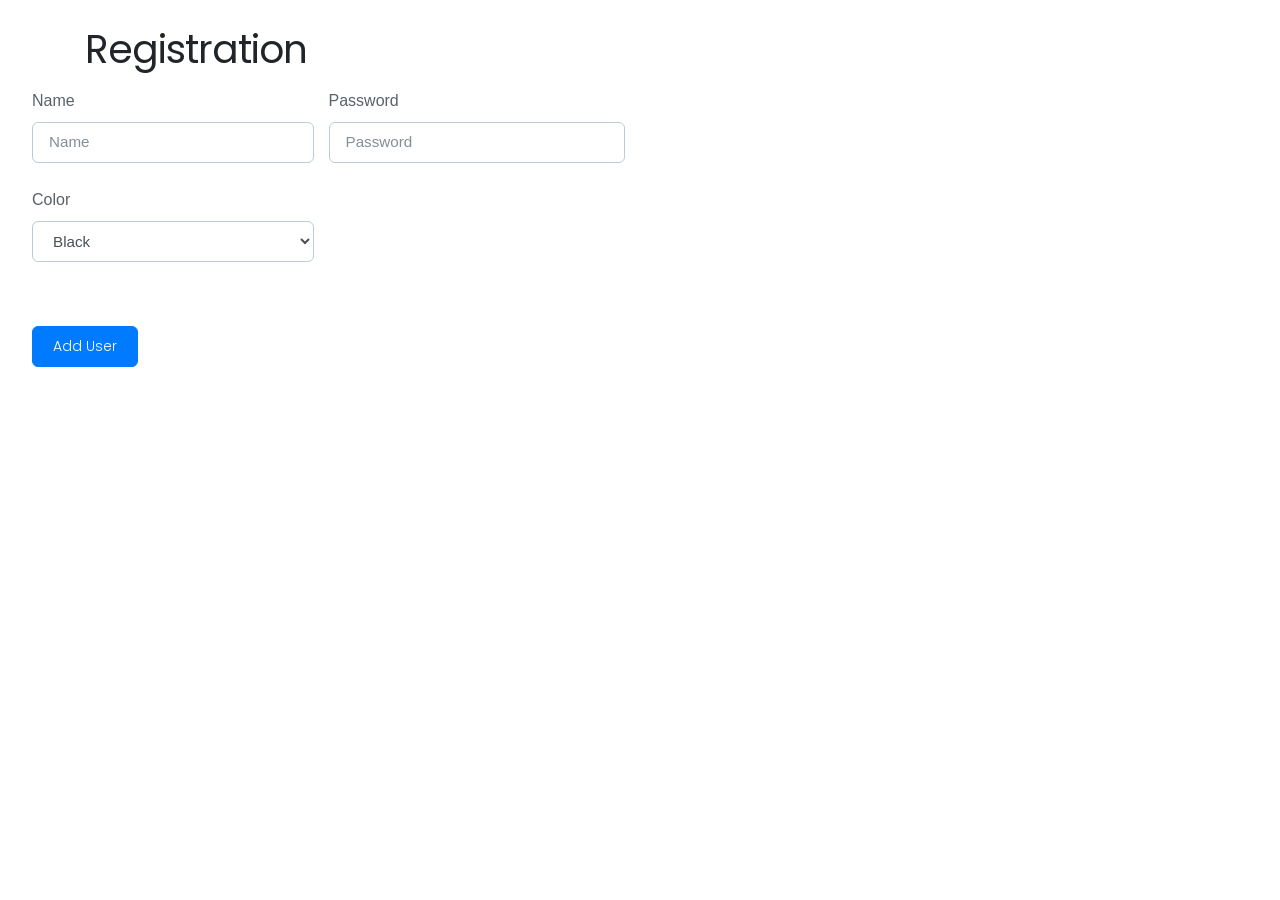
<file: src/main/resources/templates/add-user.html>
<!DOCTYPE html>
<html xmlns:th="http://www.thymeleaf.org">
<head>
    <meta charset="utf-8">
    <meta http-equiv="x-ua-compatible" content="ie=edge">
    <title>Add User</title>
    <meta name="viewport" content="width=device-width, initial-scale=1">
    <link rel="stylesheet" href="https://stackpath.bootstrapcdn.com/bootstrap/4.1.3/css/bootstrap.min.css"
          integrity="sha384-MCw98/SFnGE8fJT3GXwEOngsV7Zt27NXFoaoApmYm81iuXoPkFOJwJ8ERdknLPMO" crossorigin="anonymous">
    <link rel="stylesheet" href="https://use.fontawesome.com/releases/v5.4.1/css/all.css"
          integrity="sha384-5sAR7xN1Nv6T6+dT2mhtzEpVJvfS3NScPQTrOxhwjIuvcA67KV2R5Jz6kr4abQsz" crossorigin="anonymous">
    <link rel="stylesheet" href="../static/css/shards.min.css">
</head>
<body>
<div class="p-3 m-3">


<div class="container my-6">
    <h2 class="mb-6">Registration</h2>
</div>
<div class="row">
    <div class="col-md-6">
        <form action="#" th:action="@{/adduser}" th:object="${user}" method="post">
            <div class="row">
                <div class="form-group col-md-6">
                    <label for="name" class="col-form-label">Name</label>
                    <input type="text" th:field="*{name}" class="form-control" id="name" placeholder="Name">
                </div>
                <span th:text="${error!=null} ? ${error}"></span>
                <div class="list-group col-md-6">
                    <label for="password" class="col-form-label">Password</label>
                    <input type="text" th:field="*{password}" class="form-control" id="password" placeholder="Password">
                </div>
                <span th:text="${error!=null} ? ${error}"></span>
                <div class="form-group col-md-6">
                    <label for="color" class="col-form-label">Color</label>

                    <select id="color" class="form-control" name="color" th:field="*{color}">
                        <option value="RED">Red</option>
                        <option value="BLACK" selected>Black</option>
                        <option value="YELLOW">Yellow</option>
                        <option value="CYAN">Cyan</option>
                        <option value="MAGENTA">Magenta</option>
                        <option value="BLUE">Blue</option>
                        <option value="GREEN">Green</option>
                        <option value="ORANGE">Orange</option>
                        <option value="GRAY">Gray</option>
                    </select>

                </div>
            </div>
            <div class="row">
                <div class="col-md-6 mt-5">
                    <input type="submit" class="btn btn-primary" value="Add User">
                </div>
            </div>
        </form>
    </div>
</div>
</div>
</body>
</html>
</file>
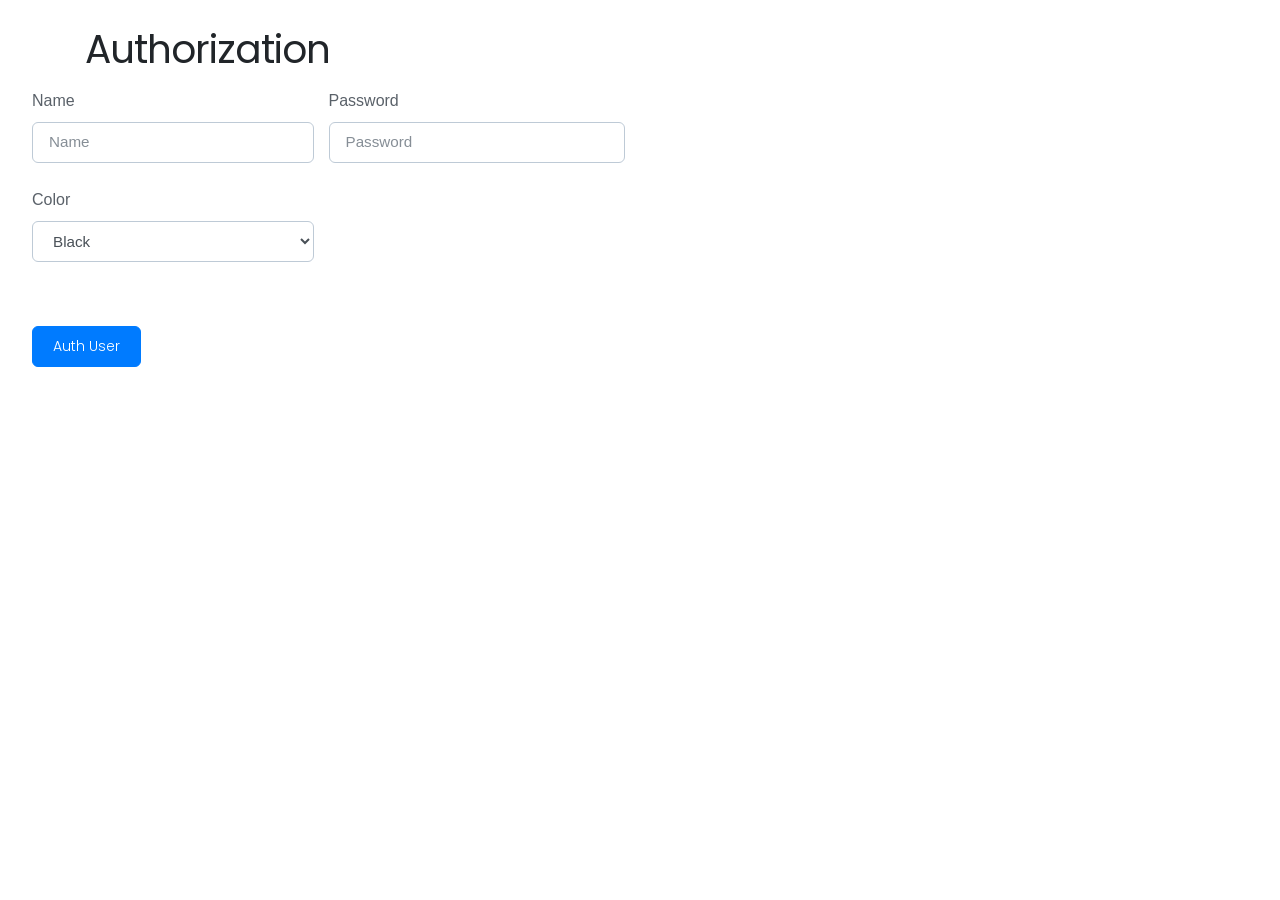
<file: src/main/resources/templates/auth-user.html>
<!DOCTYPE html>
<html xmlns:th="http://www.thymeleaf.org">
<head>
  <meta charset="utf-8">
  <meta http-equiv="x-ua-compatible" content="ie=edge">
  <title>Add User</title>
  <meta name="viewport" content="width=device-width, initial-scale=1">
  <link rel="stylesheet" href="https://stackpath.bootstrapcdn.com/bootstrap/4.1.3/css/bootstrap.min.css"
        integrity="sha384-MCw98/SFnGE8fJT3GXwEOngsV7Zt27NXFoaoApmYm81iuXoPkFOJwJ8ERdknLPMO" crossorigin="anonymous">
  <link rel="stylesheet" href="https://use.fontawesome.com/releases/v5.4.1/css/all.css"
        integrity="sha384-5sAR7xN1Nv6T6+dT2mhtzEpVJvfS3NScPQTrOxhwjIuvcA67KV2R5Jz6kr4abQsz" crossorigin="anonymous">
  <link rel="stylesheet" href="../static/css/shards.min.css">
</head>
<body>
<div class="p-3 m-3">


  <div class="container my-6">
    <h2 class="mb-6">Authorization</h2>
  </div>
  <div class="row">
    <div class="col-md-6">
      <form action="#" th:action="@{/authuser}" th:object="${user}" method="post">
        <div class="row">
          <div class="form-group col-md-6">
            <label for="name" class="col-form-label">Name</label>
            <input type="text" th:field="*{name}" class="form-control" id="name" placeholder="Name">
          </div>
          <span th:text="${error!=null} ? ${error}"></span>
          <div class="list-group col-md-6">
            <label for="password" class="col-form-label">Password</label>
            <input type="text" th:field="*{password}" class="form-control" id="password" placeholder="Password">
          </div>
          <span th:text="${error!=null} ? ${error}"></span>
          <div class="form-group col-md-6">
            <label for="color" class="col-form-label">Color</label>

            <select id="color" class="form-control" name="color" th:field="*{color}">
              <option value="RED">Red</option>
              <option value="BLACK" selected>Black</option>
              <option value="YELLOW">Yellow</option>
              <option value="CYAN">Cyan</option>
              <option value="MAGENTA">Magenta</option>
              <option value="BLUE">Blue</option>
              <option value="GREEN">Green</option>
              <option value="ORANGE">Orange</option>
              <option value="GRAY">Gray</option>
            </select>

          </div>
        </div>
        <div class="row">
          <div class="col-md-6 mt-5">
            <input type="submit" class="btn btn-primary" value="Auth User">
          </div>

        </div>
      </form>
    </div>
  </div>
</div>
</body>
</html>
</file>
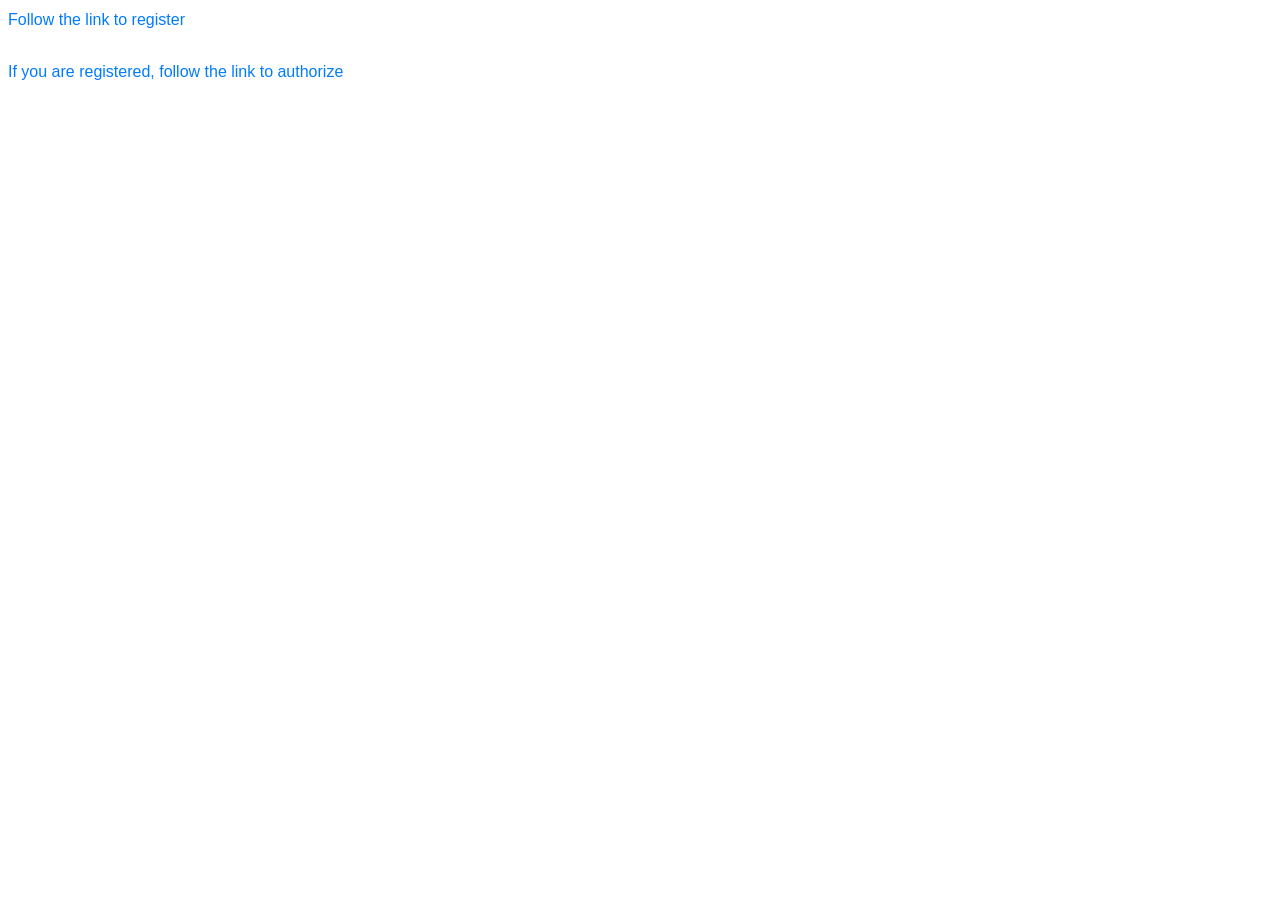
<file: src/main/resources/templates/hello.html>
<!DOCTYPE html>
<html lang="en">
<head>
    <meta charset="utf-8">
    <meta http-equiv="x-ua-compatible" content="ie=edge">
    <title>Hello</title>
    <meta name="viewport" content="width=device-width, initial-scale=1">
    <link rel="stylesheet" href="https://stackpath.bootstrapcdn.com/bootstrap/4.1.3/css/bootstrap.min.css"
          integrity="sha384-MCw98/SFnGE8fJT3GXwEOngsV7Zt27NXFoaoApmYm81iuXoPkFOJwJ8ERdknLPMO" crossorigin="anonymous">
    <link rel="stylesheet" href="https://use.fontawesome.com/releases/v5.4.1/css/all.css"
          integrity="sha384-5sAR7xN1Nv6T6+dT2mhtzEpVJvfS3NScPQTrOxhwjIuvcA67KV2R5Jz6kr4abQsz" crossorigin="anonymous">
    <link rel="stylesheet" href="../static/css/shards.min.css">
</head>
<body>
    <div class="p-1 m-1">
        <div class="row">
            <div class="col-md-5">
                <p>
                    <a href="/signup">Follow the link to register</a>
                </p>
                <p>
                    <a href="/signin">If you are registered, follow the link to authorize</a>
                </p>
            </div>
        </div>
    </div>
</body>
</html>
</file>
<file: src/main/resources/static/css/shards.min.css>
@import url(https://fonts.googleapis.com/css?family=Poppins:300,400,500,600|Roboto+Mono);
:root{
    --blue:#007bff;
    --indigo:#674eec;
    --purple:#8445f7;
    --pink:#ff4169;
    --red:#c4183c;
    --orange:#fb7906;
    --yellow:#ffb400;
    --green:#17c671;
    --teal:#1adba2;
    --cyan:#00b8d8;
    --white:#fff;
    --gray:#868e96;
    --gray-dark:#343a40;
    --primary:#007bff;
    --secondary:#5A6169;
    --success:#17c671;
    --info:#00b8d8;
    --warning:#ffb400;
    --danger:#c4183c;
    --light:#e9ecef;
    --dark:#212529;
    --breakpoint-xs:0;
    --breakpoint-sm:576px;
    --breakpoint-md:768px;
    --breakpoint-lg:992px;
    --breakpoint-xl:1200px;
    --font-family-sans-serif:-apple-system,BlinkMacSystemFont,"Segoe UI",Roboto,"Helvetica Neue",Arial,sans-serif;
    --font-family-monospace:"Roboto Mono",Menlo,Monaco,Consolas,"Liberation Mono","Courier New",monospace
}
@media (max-width:575.98px) {
    html{font-size:15px}
}
body{
    font-size:1rem;
    font-weight:300;
    color:#5a6169;
    background-color:#fff
}
a{
    color:#007bff;
    text-decoration:none
}
a:hover{
    color:#0056b3;
    text-decoration:underline
}
b,strong{
    font-weight:500}
h1,h2,h3,h4,h5,h6{
    margin-top:0;
    margin-bottom:.5rem
}
.h1,.h2,.h3,.h4,.h5,.h6 {
    display:block
}
.h1,.h2,.h3,.h4,.h5,.h6,h1,h2,h3,h4,h5,h6
{margin-bottom:.75rem;
    font-family:Poppins,-apple-system,BlinkMacSystemFont,"Segoe UI",Roboto,"Helvetica Neue",Arial,sans-serif;
    font-weight:400;
    color:#212529
}
.h1,h1{
    font-size:3.052rem;
    letter-spacing:-.0625rem;
    line-height:3rem
}
.h2,h2{
    font-size:2.441rem;
    letter-spacing:-.0625rem;
    line-height:2.25rem}
.h3,h3{
    font-size:1.953rem;
    line-height:2.25rem
}
.h4,h4{
    font-size:1.563rem;
    line-height:2rem}
.h5,h5{font-size:1.25rem;line-height:1.5rem}

.h6,h6{font-size:1rem;line-height:1.5rem}

.lead{line-height:1.875rem}

.display-1,.display-2,.display-3,.display-4{margin-bottom:.75rem}

.display-1{font-size:7.451rem;line-height:1}

.display-2{font-size:5.96rem;line-height:1}

.display-3{font-size:4.768rem;line-height:1}

.display-4{font-size:3.815rem;line-height:1}

p{margin-bottom:1.75rem}

hr{margin-top:1.125rem;
    margin-bottom:1.125rem;
    border-top:1px solid rgba(0,0,0,.1)}

.small,small{font-size:80%;font-weight:300}

.mark,mark{padding:.2em;
    background-сolor: #9fcdff}

.blockquote{margin-bottom:.75rem;font-size:1.5rem}

.blockquote-footer{font-size:1.125rem}

.img-thumbnail{padding:0;border:none;background-color:#fff;border-radius:.375rem;box-shadow:none}

.figure-img{margin-bottom:.75rem}

.figure-caption{font-size:1rem;color:#868e96}

code,kbd,pre,samp{font-family:"Roboto Mono",Menlo,Monaco,Consolas,"Liberation Mono","Courier New",monospace}

code{font-size:.75rem;padding:.1875rem .8125rem}

kbd{padding:.1875rem .8125rem;font-size:.75rem;color:#fff;background-color:#212529;border-radius:.625rem;box-shadow:none}

kbd kbd{font-weight:500}pre{margin-bottom:.75rem;font-size:.75rem;color:#212529;line-height:1.375rem}

.pre-scrollable{max-height:340px}.table{background-color:transparent}.table td,.table th{padding:.75rem}

.table .table{background-color:#fff}

.table-sm td,.table-sm th{padding:.3rem}

.table-primary,.table-primary>td,.table-primary>th{background-color:#b8daff}

.table-hover .table-primary:hover{background-color:#9fcdff}

.table-hover .table-primary:hover>td,.table-hover .table-primary:hover>th{background-color:#9fcdff}

.table-secondary,.table-secondary>td,.table-secondary>th{background-color:#d1d3d5}
.table-hover .table-secondary:hover{background-color:#c4c6c9}
.table-hover .table-secondary:hover>td,.table-hover .table-secondary:hover>th{background-color:#c4c6c9}
.table-success,.table-success>td,.table-success>th{background-color:#beefd7}
.table-hover .table-success:hover{background-color:#aaeaca}
.table-hover .table-success:hover>td,.table-hover .table-success:hover>th{background-color:#aaeaca}
.table-info,.table-info>td,.table-info>th{background-color:#b8ebf4}
.table-hover .table-info:hover{background-color:#a2e5f1}
.table-hover .table-info:hover>td,.table-hover .table-info:hover>th{background-color:#a2e5f1}
.table-warning,.table-warning>td,.table-warning>th{background-color:#ffeab8}
.table-hover .table-warning:hover{background-color:#ffe29f}
.table-hover .table-warning:hover>td,.table-hover .table-warning:hover>th{background-color:#ffe29f}
.table-danger,.table-danger>td,.table-danger>th{background-color:#eebec8}
.table-hover .table-danger:hover{background-color:#e9aab7}
.table-hover .table-danger:hover>td,.table-hover .table-danger:hover>th{background-color:#e9aab7}
.table-light,.table-light>td,.table-light>th{background-color:#f9fafb}
.table-hover .table-light:hover{background-color:#eaedf1}
.table-hover .table-light:hover>td,.table-hover .table-light:hover>th{background-color:#eaedf1}
.table-dark,.table-dark>td,.table-dark>th{background-color:#c1c2c3}
.table-hover .table-dark:hover{background-color:#b4b5b6}
.table-hover .table-dark:hover>td,.table-hover .table-dark:hover>th{background-color:#b4b5b6}.table-active,.table-active>td,.table-active>th{background-color:rgba(0,0,0,.075)}.table-hover .table-active:hover{background-color:rgba(0,0,0,.075)}.table-hover .table-active:hover>td,.table-hover .table-active:hover>th{background-color:rgba(0,0,0,.075)}.table .thead-dark th{color:#fff;background-color:#212529;border-color:#32383e}.table .thead-light th{color:#495057;background-color:#e9ecef;border-color:#dee2e6}.table-dark{color:#fff;background-color:#212529}.table-dark td,.table-dark th,.table-dark thead th{border-color:#32383e}.table-dark.table-striped tbody tr:nth-of-type(odd){background-color:rgba(255,255,255,.05)}.table-dark.table-hover tbody tr:hover{background-color:rgba(255,255,255,.075)}.form-control{height:auto;padding:.5rem 1rem;font-size:.95rem;line-height:1.5;color:#495057;background-color:#fff;border:1px solid #becad6;font-weight:300;will-change:border-color,box-shadow;border-radius:.375rem;box-shadow:none;transition:box-shadow 250ms cubic-bezier(.27,.01,.38,1.06),border 250ms cubic-bezier(.27,.01,.38,1.06)}.form-control:hover{border-color:#8fa4b8}.form-control:focus{color:#495057;background-color:#fff;border-color:#007bff;box-shadow:0 .313rem .719rem rgba(0,123,255,.1),0 .156rem .125rem rgba(0,0,0,.06)}.form-control:focus:hover{border-color:#007bff}.form-control::-webkit-input-placeholder{color:#868e96}.form-control:-ms-input-placeholder{color:#868e96}.form-control::-ms-input-placeholder{color:#868e96}.form-control::placeholder{color:#868e96}.form-control:disabled,.form-control[readonly]{background-color:#f5f6f7}.form-control:disabled:hover,.form-control[readonly]:hover{border-color:#becad6;cursor:not-allowed}.form-control[readonly]:not(:disabled):focus{box-shadow:none;border-color:#becad6}select.form-control:not([size]):not([multiple]){height:calc(2.425rem + 2px)}select.form-control:focus::-ms-value{color:#495057;background-color:#fff}select.form-control:hover{cursor:pointer}form label:hover{cursor:pointer}.col-form-label{padding-top:calc(.5rem + 1px);padding-bottom:calc(.5rem + 1px);line-height:1.5}.col-form-label-lg{padding-top:calc(.75rem + 1px);padding-bottom:calc(.75rem + 1px);font-size:1.25rem;line-height:1.5}.col-form-label-sm{padding-top:calc(.35rem + 1px);padding-bottom:calc(.35rem + 1px);font-size:.875rem;line-height:1.5}.form-control-plaintext{padding-top:.5rem;padding-bottom:.5rem;line-height:1.5;font-weight:300}.form-control-sm,.input-group-sm>.form-control,.input-group-sm>.input-group-append>.btn,.input-group-sm>.input-group-append>.input-group-text,.input-group-sm>.input-group-middle>.input-group-text,.input-group-sm>.input-group-prepend>.btn,.input-group-sm>.input-group-prepend>.input-group-text{padding:.35rem .75rem;font-size:.875rem;line-height:1.5;border-radius:.35rem}.input-group-sm>.input-group-append>select.btn:not([size]):not([multiple]),.input-group-sm>.input-group-append>select.input-group-text:not([size]):not([multiple]),.input-group-sm>.input-group-middle>select.input-group-text:not([size]):not([multiple]),.input-group-sm>.input-group-prepend>select.btn:not([size]):not([multiple]),.input-group-sm>.input-group-prepend>select.input-group-text:not([size]):not([multiple]),.input-group-sm>select.form-control:not([size]):not([multiple]),select.form-control-sm:not([size]):not([multiple]){height:calc(2.0125rem + 2px)}.form-control-lg,.input-group-lg>.form-control,.input-group-lg>.input-group-append>.btn,.input-group-lg>.input-group-append>.input-group-text,.input-group-lg>.input-group-middle>.input-group-text,.input-group-lg>.input-group-prepend>.btn,.input-group-lg>.input-group-prepend>.input-group-text{padding:.75rem 1rem;font-size:1.25rem;line-height:1.5;border-radius:.5rem}.input-group-lg>.input-group-append>select.btn:not([size]):not([multiple]),.input-group-lg>.input-group-append>select.input-group-text:not([size]):not([multiple]),.input-group-lg>.input-group-middle>select.input-group-text:not([size]):not([multiple]),.input-group-lg>.input-group-prepend>select.btn:not([size]):not([multiple]),.input-group-lg>.input-group-prepend>select.input-group-text:not([size]):not([multiple]),.input-group-lg>select.form-control:not([size]):not([multiple]),select.form-control-lg:not([size]):not([multiple]){height:calc(3.375rem + 2px)}.form-group{margin-bottom:1rem}.form-text{margin-top:.25rem}.form-check{padding-left:1.25rem}.form-check-input{margin-top:.313rem;margin-left:-1.25rem}.form-check-input:disabled~.form-check-label{color:#868e96}.form-check-inline{margin-right:.75rem}.form-check-inline .form-check-input{margin-right:.3125rem}.valid-feedback{margin-top:.25rem;font-size:80%;color:#17c671}.valid-tooltip{background-color:rgba(23,198,113,.8)}.custom-select.is-valid,.form-control.is-valid,.was-validated .custom-select:valid,.was-validated .form-control:valid{border-color:#17c671;box-shadow:0 5px 11.5px rgba(23,198,113,.1)}.custom-select.is-valid:focus,.form-control.is-valid:focus,.was-validated .custom-select:valid:focus,.was-validated .form-control:valid:focus{box-shadow:0 5px 11.5px rgba(23,198,113,.1),0 1px 1px .1rem rgba(23,198,113,.2)}.custom-select.is-valid:hover,.form-control.is-valid:hover,.was-validated .custom-select:valid:hover,.was-validated .form-control:valid:hover{border-color:#17c671}.form-check-input.is-valid~.form-check-label,.was-validated .form-check-input:valid~.form-check-label{color:#17c671}.custom-control-input.is-valid~.custom-control-label,.was-validated .custom-control-input:valid~.custom-control-label{color:#17c671}.custom-control-input.is-valid~.custom-control-label::before,.was-validated .custom-control-input:valid~.custom-control-label::before{background-color:#57eca4;border-color:#2ae68b}.custom-control-input.is-valid:checked~.custom-control-label::before,.was-validated .custom-control-input:valid:checked~.custom-control-label::before{background-color:#2ae68b}.custom-control-input.is-valid:focus~.custom-control-label::before,.was-validated .custom-control-input:valid:focus~.custom-control-label::before{box-shadow:0 .313rem .719rem rgba(23,198,113,.1),0 .156rem .125rem rgba(0,0,0,.06)}.custom-file-input.is-valid~.custom-file-label,.was-validated .custom-file-input:valid~.custom-file-label{color:#17c671;border-color:#17c671}.custom-file-input.is-valid~.custom-file-label::after,.was-validated .custom-file-input:valid~.custom-file-label::after{background-color:#b3f6d5;border-color:#2ae68b;color:#17c671}.custom-file-input:focus.is-valid~.custom-file-label,.was-validated .custom-file-input:focus:valid~.custom-file-label{border-color:#17c671;box-shadow:0 5px 11.5px rgba(23,198,113,.1),0 1px 1px .1rem rgba(23,198,113,.2)}.custom-file-input:hover.is-valid~.custom-file-label,.was-validated .custom-file-input:hover:valid~.custom-file-label{border-color:#17c671}.custom-toggle .custom-control-input:not(:checked).is-valid~.custom-control-label::before,.was-validated .custom-toggle .custom-control-input:not(:checked):valid~.custom-control-label::before{background-color:#fff}.custom-toggle .custom-control-input.is-valid~.custom-control-label::before,.was-validated .custom-toggle .custom-control-input:valid~.custom-control-label::before{background-color:#17c671}.custom-toggle .custom-control-input.is-invalid~.custom-control-label::after,.was-validated .custom-toggle .custom-control-input:invalid~.custom-control-label::after{background-color:#eb8c95}.custom-toggle .custom-control-input.is-invalid:focus~.custom-control-label::before,.was-validated .custom-toggle .custom-control-input:invalid:focus~.custom-control-label::before{box-shadow:0 .313rem .719rem rgba(23,198,113,.1),0 .156rem .125rem rgba(0,0,0,.06)}.invalid-feedback{margin-top:.25rem;font-size:80%;color:#c4183c}.invalid-tooltip{background-color:rgba(196,24,60,.8)}.custom-select.is-invalid,.form-control.is-invalid,.was-validated .custom-select:invalid,.was-validated .form-control:invalid{border-color:#c4183c;box-shadow:0 5px 11.5px rgba(196,24,60,.1)}.custom-select.is-invalid:focus,.form-control.is-invalid:focus,.was-validated .custom-select:invalid:focus,.was-validated .form-control:invalid:focus{box-shadow:0 5px 11.5px rgba(196,24,60,.1),0 1px 1px .1rem rgba(196,24,60,.2)}.custom-select.is-invalid:hover,.form-control.is-invalid:hover,.was-validated .custom-select:invalid:hover,.was-validated .form-control:invalid:hover{border-color:#c4183c}.form-check-input.is-invalid~.form-check-label,.was-validated .form-check-input:invalid~.form-check-label{color:#c4183c}.custom-control-input.is-invalid~.custom-control-label,.was-validated .custom-control-input:invalid~.custom-control-label{color:#c4183c}.custom-control-input.is-invalid~.custom-control-label::before,.was-validated .custom-control-input:invalid~.custom-control-label::before{background-color:#ea5876;border-color:#e52a51}.custom-control-input.is-invalid:checked~.custom-control-label::before,.was-validated .custom-control-input:invalid:checked~.custom-control-label::before{background-color:#e52a51}.custom-control-input.is-invalid:focus~.custom-control-label::before,.was-validated .custom-control-input:invalid:focus~.custom-control-label::before{box-shadow:0 .313rem .719rem rgba(196,24,60,.1),0 .156rem .125rem rgba(0,0,0,.06)}.custom-file-input.is-invalid~.custom-file-label,.was-validated .custom-file-input:invalid~.custom-file-label{color:#c4183c;border-color:#c4183c}.custom-file-input.is-invalid~.custom-file-label::after,.was-validated .custom-file-input:invalid~.custom-file-label::after{background-color:#f6b2c0;border-color:#e52a51;color:#c4183c}.custom-file-input:focus.is-invalid~.custom-file-label,.was-validated .custom-file-input:focus:invalid~.custom-file-label{border-color:#c4183c;box-shadow:0 5px 11.5px rgba(196,24,60,.1),0 1px 1px .1rem rgba(196,24,60,.2)}.custom-file-input:hover.is-invalid~.custom-file-label,.was-validated .custom-file-input:hover:invalid~.custom-file-label{border-color:#c4183c}.custom-toggle .custom-control-input:not(:checked).is-invalid~.custom-control-label::before,.was-validated .custom-toggle .custom-control-input:not(:checked):invalid~.custom-control-label::before{background-color:#fff}.custom-toggle .custom-control-input.is-valid~.custom-control-label::before,.was-validated .custom-toggle .custom-control-input:valid~.custom-control-label::before{background-color:#17c671}.custom-toggle .custom-control-input.is-invalid~.custom-control-label::after,.was-validated .custom-toggle .custom-control-input:invalid~.custom-control-label::after{background-color:#eb8c95}.custom-toggle .custom-control-input.is-invalid:focus~.custom-control-label::before,.was-validated .custom-toggle .custom-control-input:invalid:focus~.custom-control-label::before{box-shadow:0 .313rem .719rem rgba(196,24,60,.1),0 .156rem .125rem rgba(0,0,0,.06)}@media (min-width:576px){.form-inline .form-check-input{margin-right:.313rem}}.btn{font-weight:300;font-family:Poppins,-apple-system,BlinkMacSystemFont,"Segoe UI",Roboto,"Helvetica Neue",Arial,sans-serif;border:1px solid transparent;padding:.75rem 1.25rem;font-size:.875rem;line-height:1.125;border-radius:.375rem;transition:all 250ms cubic-bezier(.27,.01,.38,1.06)}.btn.hover,.btn:hover{cursor:pointer}.btn.focus,.btn:focus{box-shadow:none}.btn:not([disabled]):not(.disabled).active,.btn:not([disabled]):not(.disabled):active{background-image:none;box-shadow:none}.btn.btn-squared{border-radius:0}.btn.btn-pill{border-radius:50px}.btn-primary{color:#fff;border-color:#007bff;background-color:#007bff;box-shadow:none}.btn-primary:hover{color:#fff;background-color:#006fe6;border-color:#006fe6;box-shadow:0 5px 15px rgba(0,0,0,.05),0 4px 10px rgba(0,123,255,.25)}.btn-primary.focus,.btn-primary:focus{box-shadow:0 0 0 3px rgba(0,123,255,.15),0 3px 15px rgba(0,123,255,.2),0 2px 5px rgba(0,0,0,.1)}.btn-primary.disabled,.btn-primary:disabled{background-color:#007bff;border-color:#007bff;box-shadow:none;cursor:not-allowed}.btn-primary:not(:disabled):not(.disabled).active,.btn-primary:not(:disabled):not(.disabled):active,.show>.btn-primary.dropdown-toggle{color:#fff;background-color:#006fe6;border-color:#0062cc;background-image:none;box-shadow:inset 0 3px 5px rgba(0,0,0,.125)!important}.btn-secondary{color:#fff;border-color:#5a6169;background-color:#5a6169;box-shadow:none}.btn-secondary:hover{color:#fff;background-color:#4e545b;border-color:#4e545b;box-shadow:0 5px 15px rgba(0,0,0,.05),0 4px 10px rgba(90,97,105,.25)}.btn-secondary.focus,.btn-secondary:focus{box-shadow:0 0 0 3px rgba(90,97,105,.15),0 3px 15px rgba(90,97,105,.2),0 2px 5px rgba(0,0,0,.1)}.btn-secondary.disabled,.btn-secondary:disabled{background-color:#5a6169;border-color:#5a6169;box-shadow:none;cursor:not-allowed}.btn-secondary:not(:disabled):not(.disabled).active,.btn-secondary:not(:disabled):not(.disabled):active,.show>.btn-secondary.dropdown-toggle{color:#fff;background-color:#4e545b;border-color:#42484e;background-image:none;box-shadow:inset 0 3px 5px rgba(0,0,0,.125)!important}.btn-success{color:#fff;border-color:#17c671;background-color:#17c671;box-shadow:none}.btn-success:hover{color:#fff;background-color:#14af64;border-color:#14af64;box-shadow:0 5px 15px rgba(0,0,0,.05),0 4px 10px rgba(23,198,113,.25)}.btn-success.focus,.btn-success:focus{box-shadow:0 0 0 3px rgba(23,198,113,.15),0 3px 15px rgba(23,198,113,.2),0 2px 5px rgba(0,0,0,.1)}.btn-success.disabled,.btn-success:disabled{background-color:#17c671;border-color:#17c671;box-shadow:none;cursor:not-allowed}.btn-success:not(:disabled):not(.disabled).active,.btn-success:not(:disabled):not(.disabled):active,.show>.btn-success.dropdown-toggle{color:#fff;background-color:#14af64;border-color:#129857;background-image:none;box-shadow:inset 0 3px 5px rgba(0,0,0,.125)!important}.btn-info{color:#fff;border-color:#00b8d8;background-color:#00b8d8;box-shadow:none}.btn-info:hover{color:#fff;background-color:#00a2bf;border-color:#00a2bf;box-shadow:0 5px 15px rgba(0,0,0,.05),0 4px 10px rgba(0,184,216,.25)}.btn-info.focus,.btn-info:focus{box-shadow:0 0 0 3px rgba(0,184,216,.15),0 3px 15px rgba(0,184,216,.2),0 2px 5px rgba(0,0,0,.1)}.btn-info.disabled,.btn-info:disabled{background-color:#00b8d8;border-color:#00b8d8;box-shadow:none;cursor:not-allowed}.btn-info:not(:disabled):not(.disabled).active,.btn-info:not(:disabled):not(.disabled):active,.show>.btn-info.dropdown-toggle{color:#fff;background-color:#00a2bf;border-color:#008da5;background-image:none;box-shadow:inset 0 3px 5px rgba(0,0,0,.125)!important}.btn-warning{color:#212529;border-color:#ffb400;background-color:#ffb400;box-shadow:none}.btn-warning:hover{color:#212529;background-color:#e6a200;border-color:#e6a200;box-shadow:0 5px 15px rgba(0,0,0,.05),0 4px 10px rgba(255,180,0,.25)}.btn-warning.focus,.btn-warning:focus{box-shadow:0 0 0 3px rgba(255,180,0,.15),0 3px 15px rgba(255,180,0,.2),0 2px 5px rgba(0,0,0,.1)}.btn-warning.disabled,.btn-warning:disabled{background-color:#ffb400;border-color:#ffb400;box-shadow:none;cursor:not-allowed}.btn-warning:not(:disabled):not(.disabled).active,.btn-warning:not(:disabled):not(.disabled):active,.show>.btn-warning.dropdown-toggle{color:#212529;background-color:#e6a200;border-color:#cc9000;background-image:none;box-shadow:inset 0 3px 5px rgba(0,0,0,.125)!important}.btn-danger{color:#fff;border-color:#c4183c;background-color:#c4183c;box-shadow:none}.btn-danger:hover{color:#fff;background-color:#ad1535;border-color:#ad1535;box-shadow:0 5px 15px rgba(0,0,0,.05),0 4px 10px rgba(196,24,60,.25)}.btn-danger.focus,.btn-danger:focus{box-shadow:0 0 0 3px rgba(196,24,60,.15),0 3px 15px rgba(196,24,60,.2),0 2px 5px rgba(0,0,0,.1)}.btn-danger.disabled,.btn-danger:disabled{background-color:#c4183c;border-color:#c4183c;box-shadow:none;cursor:not-allowed}.btn-danger:not(:disabled):not(.disabled).active,.btn-danger:not(:disabled):not(.disabled):active,.show>.btn-danger.dropdown-toggle{color:#fff;background-color:#ad1535;border-color:#97122e;background-image:none;box-shadow:inset 0 3px 5px rgba(0,0,0,.125)!important}.btn-light{color:#212529;border-color:#e9ecef;background-color:#e9ecef;box-shadow:none}.btn-light:hover{color:#212529;background-color:#dadfe4;border-color:#dadfe4;box-shadow:0 5px 15px rgba(0,0,0,.05),0 4px 10px rgba(233,236,239,.25)}.btn-light.focus,.btn-light:focus{box-shadow:0 0 0 3px rgba(233,236,239,.15),0 3px 15px rgba(233,236,239,.2),0 2px 5px rgba(0,0,0,.1)}.btn-light.disabled,.btn-light:disabled{background-color:#e9ecef;border-color:#e9ecef;box-shadow:none;cursor:not-allowed}.btn-light:not(:disabled):not(.disabled).active,.btn-light:not(:disabled):not(.disabled):active,.show>.btn-light.dropdown-toggle{color:#212529;background-color:#dadfe4;border-color:#cbd3da;background-image:none;box-shadow:inset 0 3px 5px rgba(0,0,0,.125)!important}.btn-dark{color:#fff;border-color:#212529;background-color:#212529;box-shadow:none}.btn-dark:hover{color:#fff;background-color:#16181b;border-color:#16181b;box-shadow:0 5px 15px rgba(0,0,0,.05),0 4px 10px rgba(33,37,41,.25)}.btn-dark.focus,.btn-dark:focus{box-shadow:0 0 0 3px rgba(33,37,41,.15),0 3px 15px rgba(33,37,41,.2),0 2px 5px rgba(0,0,0,.1)}.btn-dark.disabled,.btn-dark:disabled{background-color:#212529;border-color:#212529;box-shadow:none;cursor:not-allowed}.btn-dark:not(:disabled):not(.disabled).active,.btn-dark:not(:disabled):not(.disabled):active,.show>.btn-dark.dropdown-toggle{color:#fff;background-color:#16181b;border-color:#0a0c0d;background-image:none;box-shadow:inset 0 3px 5px rgba(0,0,0,.125)!important}.btn-white{color:#212529;border-color:#fff;background-color:#fff;box-shadow:none}.btn-white:hover{color:#212529;background-color:#f2f2f2;border-color:#f2f2f2;box-shadow:0 5px 15px rgba(0,0,0,.05),0 4px 10px rgba(255,255,255,.25)}.btn-white.focus,.btn-white:focus{box-shadow:0 0 0 3px rgba(255,255,255,.15),0 3px 15px rgba(255,255,255,.2),0 2px 5px rgba(0,0,0,.1)}.btn-white.disabled,.btn-white:disabled{background-color:#fff;border-color:#fff;box-shadow:none;cursor:not-allowed}.btn-white:not(:disabled):not(.disabled).active,.btn-white:not(:disabled):not(.disabled):active,.show>.btn-white.dropdown-toggle{color:#212529;background-color:#f2f2f2;border-color:#e6e6e6;background-image:none;box-shadow:inset 0 3px 5px rgba(0,0,0,.125)!important}.btn-black{color:#fff;border-color:#000;background-color:#000;box-shadow:none}.btn-black:hover{color:#fff;background-color:#000;border-color:#000;box-shadow:0 5px 15px rgba(0,0,0,.05),0 4px 10px rgba(0,0,0,.25)}.btn-black.focus,.btn-black:focus{box-shadow:0 0 0 3px rgba(0,0,0,.15),0 3px 15px rgba(0,0,0,.2),0 2px 5px rgba(0,0,0,.1)}.btn-black.disabled,.btn-black:disabled{background-color:#000;border-color:#000;box-shadow:none;cursor:not-allowed}.btn-black:not(:disabled):not(.disabled).active,.btn-black:not(:disabled):not(.disabled):active,.show>.btn-black.dropdown-toggle{color:#fff;background-color:#000;border-color:#000;background-image:none;box-shadow:inset 0 3px 5px rgba(0,0,0,.125)!important}.btn-outline-primary{background-color:transparent;background-image:none;border-color:#007bff;color:#007bff}.btn-outline-primary:hover{color:#fff;background-color:#007bff;border-color:#007bff;box-shadow:0 5px 15px rgba(0,0,0,.05),0 4px 10px rgba(0,123,255,.25)}.btn-outline-primary.focus,.btn-outline-primary:focus{box-shadow:0 0 0 3px rgba(0,123,255,.15),0 3px 15px rgba(0,123,255,.2),0 2px 5px rgba(0,0,0,.1)!important}.btn-outline-primary.disabled,.btn-outline-primary:disabled{color:#007bff;background-color:transparent;box-shadow:none}.btn-outline-primary:not(:disabled):not(.disabled).active,.btn-outline-primary:not(:disabled):not(.disabled):active,.show>.btn-outline-primary.dropdown-toggle{color:#fff;background-color:#007bff;border-color:#007bff}.btn-outline-primary:not(:disabled):not(.disabled).active:focus,.btn-outline-primary:not(:disabled):not(.disabled):active:focus,.show>.btn-outline-primary.dropdown-toggle:focus{box-shadow:inset 0 3px 5px rgba(0,0,0,.125)!important}.btn-outline-secondary{background-color:transparent;background-image:none;border-color:#5a6169;color:#5a6169}.btn-outline-secondary:hover{color:#fff;background-color:#5a6169;border-color:#5a6169;box-shadow:0 5px 15px rgba(0,0,0,.05),0 4px 10px rgba(90,97,105,.25)}.btn-outline-secondary.focus,.btn-outline-secondary:focus{box-shadow:0 0 0 3px rgba(90,97,105,.15),0 3px 15px rgba(90,97,105,.2),0 2px 5px rgba(0,0,0,.1)!important}.btn-outline-secondary.disabled,.btn-outline-secondary:disabled{color:#5a6169;background-color:transparent;box-shadow:none}.btn-outline-secondary:not(:disabled):not(.disabled).active,.btn-outline-secondary:not(:disabled):not(.disabled):active,.show>.btn-outline-secondary.dropdown-toggle{color:#fff;background-color:#5a6169;border-color:#5a6169}.btn-outline-secondary:not(:disabled):not(.disabled).active:focus,.btn-outline-secondary:not(:disabled):not(.disabled):active:focus,.show>.btn-outline-secondary.dropdown-toggle:focus{box-shadow:inset 0 3px 5px rgba(0,0,0,.125)!important}.btn-outline-success{background-color:transparent;background-image:none;border-color:#17c671;color:#17c671}.btn-outline-success:hover{color:#fff;background-color:#17c671;border-color:#17c671;box-shadow:0 5px 15px rgba(0,0,0,.05),0 4px 10px rgba(23,198,113,.25)}.btn-outline-success.focus,.btn-outline-success:focus{box-shadow:0 0 0 3px rgba(23,198,113,.15),0 3px 15px rgba(23,198,113,.2),0 2px 5px rgba(0,0,0,.1)!important}.btn-outline-success.disabled,.btn-outline-success:disabled{color:#17c671;background-color:transparent;box-shadow:none}.btn-outline-success:not(:disabled):not(.disabled).active,.btn-outline-success:not(:disabled):not(.disabled):active,.show>.btn-outline-success.dropdown-toggle{color:#fff;background-color:#17c671;border-color:#17c671}.btn-outline-success:not(:disabled):not(.disabled).active:focus,.btn-outline-success:not(:disabled):not(.disabled):active:focus,.show>.btn-outline-success.dropdown-toggle:focus{box-shadow:inset 0 3px 5px rgba(0,0,0,.125)!important}.btn-outline-info{background-color:transparent;background-image:none;border-color:#00b8d8;color:#00b8d8}.btn-outline-info:hover{color:#fff;background-color:#00b8d8;border-color:#00b8d8;box-shadow:0 5px 15px rgba(0,0,0,.05),0 4px 10px rgba(0,184,216,.25)}.btn-outline-info.focus,.btn-outline-info:focus{box-shadow:0 0 0 3px rgba(0,184,216,.15),0 3px 15px rgba(0,184,216,.2),0 2px 5px rgba(0,0,0,.1)!important}.btn-outline-info.disabled,.btn-outline-info:disabled{color:#00b8d8;background-color:transparent;box-shadow:none}.btn-outline-info:not(:disabled):not(.disabled).active,.btn-outline-info:not(:disabled):not(.disabled):active,.show>.btn-outline-info.dropdown-toggle{color:#fff;background-color:#00b8d8;border-color:#00b8d8}.btn-outline-info:not(:disabled):not(.disabled).active:focus,.btn-outline-info:not(:disabled):not(.disabled):active:focus,.show>.btn-outline-info.dropdown-toggle:focus{box-shadow:inset 0 3px 5px rgba(0,0,0,.125)!important}.btn-outline-warning{background-color:transparent;background-image:none;border-color:#ffb400;color:#ffb400}.btn-outline-warning:hover{color:#212529;background-color:#ffb400;border-color:#ffb400;box-shadow:0 5px 15px rgba(0,0,0,.05),0 4px 10px rgba(255,180,0,.25)}.btn-outline-warning.focus,.btn-outline-warning:focus{box-shadow:0 0 0 3px rgba(255,180,0,.15),0 3px 15px rgba(255,180,0,.2),0 2px 5px rgba(0,0,0,.1)!important}.btn-outline-warning.disabled,.btn-outline-warning:disabled{color:#ffb400;background-color:transparent;box-shadow:none}.btn-outline-warning:not(:disabled):not(.disabled).active,.btn-outline-warning:not(:disabled):not(.disabled):active,.show>.btn-outline-warning.dropdown-toggle{color:#212529;background-color:#ffb400;border-color:#ffb400}.btn-outline-warning:not(:disabled):not(.disabled).active:focus,.btn-outline-warning:not(:disabled):not(.disabled):active:focus,.show>.btn-outline-warning.dropdown-toggle:focus{box-shadow:inset 0 3px 5px rgba(0,0,0,.125)!important}.btn-outline-danger{background-color:transparent;background-image:none;border-color:#c4183c;color:#c4183c}.btn-outline-danger:hover{color:#fff;background-color:#c4183c;border-color:#c4183c;box-shadow:0 5px 15px rgba(0,0,0,.05),0 4px 10px rgba(196,24,60,.25)}.btn-outline-danger.focus,.btn-outline-danger:focus{box-shadow:0 0 0 3px rgba(196,24,60,.15),0 3px 15px rgba(196,24,60,.2),0 2px 5px rgba(0,0,0,.1)!important}.btn-outline-danger.disabled,.btn-outline-danger:disabled{color:#c4183c;background-color:transparent;box-shadow:none}.btn-outline-danger:not(:disabled):not(.disabled).active,.btn-outline-danger:not(:disabled):not(.disabled):active,.show>.btn-outline-danger.dropdown-toggle{color:#fff;background-color:#c4183c;border-color:#c4183c}.btn-outline-danger:not(:disabled):not(.disabled).active:focus,.btn-outline-danger:not(:disabled):not(.disabled):active:focus,.show>.btn-outline-danger.dropdown-toggle:focus{box-shadow:inset 0 3px 5px rgba(0,0,0,.125)!important}.btn-outline-light{background-color:transparent;background-image:none;border-color:#e9ecef;color:#212529}.btn-outline-light:hover{color:#212529;background-color:#e9ecef;border-color:#e9ecef;box-shadow:0 5px 15px rgba(0,0,0,.05),0 4px 10px rgba(233,236,239,.25)}.btn-outline-light.focus,.btn-outline-light:focus{box-shadow:0 0 0 3px rgba(233,236,239,.15),0 3px 15px rgba(233,236,239,.2),0 2px 5px rgba(0,0,0,.1)!important}.btn-outline-light.disabled,.btn-outline-light:disabled{color:#e9ecef;background-color:transparent;box-shadow:none}.btn-outline-light:not(:disabled):not(.disabled).active,.btn-outline-light:not(:disabled):not(.disabled):active,.show>.btn-outline-light.dropdown-toggle{color:#212529;background-color:#e9ecef;border-color:#e9ecef}.btn-outline-light:not(:disabled):not(.disabled).active:focus,.btn-outline-light:not(:disabled):not(.disabled):active:focus,.show>.btn-outline-light.dropdown-toggle:focus{box-shadow:inset 0 3px 5px rgba(0,0,0,.125)!important}.btn-outline-dark{background-color:transparent;background-image:none;border-color:#212529;color:#212529}.btn-outline-dark:hover{color:#fff;background-color:#212529;border-color:#212529;box-shadow:0 5px 15px rgba(0,0,0,.05),0 4px 10px rgba(33,37,41,.25)}.btn-outline-dark.focus,.btn-outline-dark:focus{box-shadow:0 0 0 3px rgba(33,37,41,.15),0 3px 15px rgba(33,37,41,.2),0 2px 5px rgba(0,0,0,.1)!important}.btn-outline-dark.disabled,.btn-outline-dark:disabled{color:#212529;background-color:transparent;box-shadow:none}.btn-outline-dark:not(:disabled):not(.disabled).active,.btn-outline-dark:not(:disabled):not(.disabled):active,.show>.btn-outline-dark.dropdown-toggle{color:#fff;background-color:#212529;border-color:#212529}.btn-outline-dark:not(:disabled):not(.disabled).active:focus,.btn-outline-dark:not(:disabled):not(.disabled):active:focus,.show>.btn-outline-dark.dropdown-toggle:focus{box-shadow:inset 0 3px 5px rgba(0,0,0,.125)!important}.btn-outline-white{background-color:transparent;background-image:none;border-color:#fff;color:#212529;color:#fff}.btn-outline-white:hover{color:#212529;background-color:#fff;border-color:#fff;box-shadow:0 5px 15px rgba(0,0,0,.05),0 4px 10px rgba(255,255,255,.25)}.btn-outline-white.focus,.btn-outline-white:focus{box-shadow:0 0 0 3px rgba(255,255,255,.15),0 3px 15px rgba(255,255,255,.2),0 2px 5px rgba(0,0,0,.1)!important}.btn-outline-white.disabled,.btn-outline-white:disabled{color:#fff;background-color:transparent;box-shadow:none}.btn-outline-white:not(:disabled):not(.disabled).active,.btn-outline-white:not(:disabled):not(.disabled):active,.show>.btn-outline-white.dropdown-toggle{color:#212529;background-color:#fff;border-color:#fff}.btn-outline-white:not(:disabled):not(.disabled).active:focus,.btn-outline-white:not(:disabled):not(.disabled):active:focus,.show>.btn-outline-white.dropdown-toggle:focus{box-shadow:inset 0 3px 5px rgba(0,0,0,.125)!important}.btn-outline-white:not(:disabled):not(.disabled).active,.btn-outline-white:not(:disabled):not(.disabled):active{color:#000}.btn-outline-black{background-color:transparent;background-image:none;border-color:#000;color:#000;color:#000}.btn-outline-black:hover{color:#fff;background-color:#000;border-color:#000;box-shadow:0 5px 15px rgba(0,0,0,.05),0 4px 10px rgba(0,0,0,.25)}.btn-outline-black.focus,.btn-outline-black:focus{box-shadow:0 0 0 3px rgba(0,0,0,.15),0 3px 15px rgba(0,0,0,.2),0 2px 5px rgba(0,0,0,.1)!important}.btn-outline-black.disabled,.btn-outline-black:disabled{color:#000;background-color:transparent;box-shadow:none}.btn-outline-black:not(:disabled):not(.disabled).active,.btn-outline-black:not(:disabled):not(.disabled):active,.show>.btn-outline-black.dropdown-toggle{color:#fff;background-color:#000;border-color:#000}.btn-outline-black:not(:disabled):not(.disabled).active:focus,.btn-outline-black:not(:disabled):not(.disabled):active:focus,.show>.btn-outline-black.dropdown-toggle:focus{box-shadow:inset 0 3px 5px rgba(0,0,0,.125)!important}.btn-outline-black:not(:disabled):not(.disabled).active,.btn-outline-black:not(:disabled):not(.disabled):active{color:#fff}.btn-link{font-weight:300;color:#007bff}.btn-link:hover{color:#0056b3;text-decoration:underline}.btn-link.focus,.btn-link:focus{text-decoration:underline}.btn-link:disabled{color:#868e96}.btn-group-lg>.btn,.btn-lg{padding:.75rem 1.75rem;font-size:1.125rem;line-height:1.5;border-radius:.5rem}.btn-group-sm>.btn,.btn-sm{padding:.35rem 1rem;font-size:.75rem;line-height:1.5;border-radius:.35rem}.btn-block+.btn-block{margin-top:.5rem}.fade{transition:opacity .2s ease-in-out}.collapsing{transition:height 350ms ease-in-out}i.material-icons{font-size:inherit;position:relative;top:2px}.dropdown-menu{z-index:1000;min-width:10rem;padding:.5rem 0;margin:0 0 0;font-size:1rem;color:#5a6169;background-color:#fff;border:1px solid rgba(0,0,0,.05);border-radius:.375rem;box-shadow:0 .5rem 4rem rgba(0,0,0,.11),0 10px 20px rgba(0,0,0,.05),0 2px 3px rgba(0,0,0,.06)}.dropdown-menu-small{box-shadow:0 .5rem 2rem rgba(0,0,0,.11),0 3px 10px rgba(0,0,0,.05),0 2px 3px rgba(0,0,0,.06);padding:.25rem 0;font-size:.813rem}.dropdown-menu-small .dropdown-item{padding:.375rem .875rem;font-size:.813rem}.dropdown-menu-small .dropdown-divider{margin:.25rem 0}.dropup .dropdown-menu{margin-bottom:0}.dropright .dropdown-menu{margin-left:0}.dropleft .dropdown-menu{margin-right:0}.dropdown-divider{height:0;margin:.75rem 0;overflow:hidden;border-top:1px solid #e9ecef}.dropdown-item{padding:.5rem 1.25rem;font-weight:300;color:#212529;font-size:.9375rem;transition:background-color 250ms cubic-bezier(.27,.01,.38,1.06),color 250ms cubic-bezier(.27,.01,.38,1.06)}.dropdown-item:focus,.dropdown-item:hover{color:#16181b;background-color:#eceeef}.dropdown-item.active,.dropdown-item:active{color:#fff;background-color:#c3c7cc}.dropdown-item.disabled,.dropdown-item:disabled{color:#868e96}.dropdown-item.disabled:hover,.dropdown-item:disabled:hover{background:0 0;cursor:not-allowed}.dropdown-header{padding:.5rem 1.25rem;font-size:.875rem;color:#868e96}.btn-group .btn+.btn,.btn-group .btn+.btn-group,.btn-group .btn-group+.btn,.btn-group .btn-group+.btn-group,.btn-group-vertical .btn+.btn,.btn-group-vertical .btn+.btn-group,.btn-group-vertical .btn-group+.btn,.btn-group-vertical .btn-group+.btn-group{margin-left:-1px}.btn-group>.btn-group:not(:last-child)>.btn,.btn-group>.btn:not(:last-child):not(.dropdown-toggle){border-top-right-radius:0;border-bottom-right-radius:0}.btn-group>.btn-group:not(:first-child)>.btn,.btn-group>.btn:not(:first-child){border-top-left-radius:0;border-bottom-left-radius:0}.dropdown-toggle-split{padding-right:.9375rem;padding-left:.9375rem}.btn-group-sm>.btn+.dropdown-toggle-split,.btn-sm+.dropdown-toggle-split{padding-right:.75rem;padding-left:.75rem}.btn-group-lg>.btn+.dropdown-toggle-split,.btn-lg+.dropdown-toggle-split{padding-right:1.3125rem;padding-left:1.3125rem}.btn-group.show .dropdown-toggle{box-shadow:inset 0 3px 5px rgba(0,0,0,.125)}.btn-group.show .dropdown-toggle.btn-link{box-shadow:none}.btn-group-vertical>.btn+.btn,.btn-group-vertical>.btn+.btn-group,.btn-group-vertical>.btn-group+.btn,.btn-group-vertical>.btn-group+.btn-group{margin-top:-1px}.btn-group-vertical>.btn-group:not(:last-child)>.btn,.btn-group-vertical>.btn:not(:last-child):not(.dropdown-toggle){border-bottom-right-radius:0;border-bottom-left-radius:0}.btn-group-vertical>.btn-group:not(:first-child)>.btn,.btn-group-vertical>.btn:not(:first-child){border-top-left-radius:0;border-top-right-radius:0}.input-group>.custom-file+.custom-file,.input-group>.custom-file+.custom-select,.input-group>.custom-file+.form-control,.input-group>.custom-select+.custom-file,.input-group>.custom-select+.custom-select,.input-group>.custom-select+.form-control,.input-group>.form-control+.custom-file,.input-group>.form-control+.custom-select,.input-group>.form-control+.form-control{margin-left:-1px}.input-group>.custom-select:not(:last-child),.input-group>.form-control:not(:last-child){border-top-right-radius:0;border-bottom-right-radius:0}.input-group>.custom-select:not(:first-child),.input-group>.form-control:not(:first-child){border-top-left-radius:0;border-bottom-left-radius:0}.input-group>.custom-file:not(:last-child) .custom-file-label,.input-group>.custom-file:not(:last-child) .custom-file-label::after{border-top-right-radius:0;border-bottom-right-radius:0}.input-group>.custom-file:not(:first-child) .custom-file-label,.input-group>.custom-file:not(:first-child) .custom-file-label::after{border-top-left-radius:0;border-bottom-left-radius:0}.input-group.input-group-seamless>.form-control{border-radius:.375rem}.input-group.input-group-seamless>.input-group-append,.input-group.input-group-seamless>.input-group-prepend{position:absolute;top:0;bottom:0;z-index:4}.input-group.input-group-seamless>.input-group-append .input-group-text,.input-group.input-group-seamless>.input-group-prepend .input-group-text{padding:12px 14px;background:0 0;border:none}.input-group.input-group-seamless>.input-group-append{right:0}.input-group.input-group-seamless>.input-group-middle{right:0;left:0}.input-group.input-group-seamless>.input-group-prepend{left:0}.input-group.input-group-seamless>.custom-select:not(:last-child),.input-group.input-group-seamless>.form-control:not(:last-child){padding-right:40px}.input-group.input-group-seamless>.custom-select:not(:first-child),.input-group.input-group-seamless>.form-control:not(:first-child){padding-left:40px}.input-group-append .btn+.btn,.input-group-append .btn+.input-group-text,.input-group-append .input-group-text+.btn,.input-group-append .input-group-text+.input-group-text,.input-group-prepend .btn+.btn,.input-group-prepend .btn+.input-group-text,.input-group-prepend .input-group-text+.btn,.input-group-prepend .input-group-text+.input-group-text{margin-left:-1px}.input-group-prepend{margin-right:-1px}.input-group-append{margin-left:-1px}.input-group-text{font-size:1rem;font-weight:300;line-height:1.5;color:#abb6bf;background-color:#f9fafb;border:1px solid #becad6;border-radius:.375rem}.input-group>.input-group-append:last-child>.btn:not(:last-child):not(.dropdown-toggle),.input-group>.input-group-append:last-child>.input-group-text:not(:last-child),.input-group>.input-group-append:not(:last-child)>.btn,.input-group>.input-group-append:not(:last-child)>.input-group-text,.input-group>.input-group-prepend>.btn,.input-group>.input-group-prepend>.input-group-text{border-top-right-radius:0;border-bottom-right-radius:0}.input-group>.input-group-append>.btn,.input-group>.input-group-append>.input-group-text,.input-group>.input-group-prepend:first-child>.btn:not(:first-child),.input-group>.input-group-prepend:first-child>.input-group-text:not(:first-child),.input-group>.input-group-prepend:not(:first-child)>.btn,.input-group>.input-group-prepend:not(:first-child)>.input-group-text{border-top-left-radius:0;border-bottom-left-radius:0}.input-group>.input-group-middle>.btn,.input-group>.input-group-middle>.input-group-text{border-left:0;border-right:0;border-radius:0}.input-group-middle{display:-ms-flexbox;display:flex}.custom-control{min-height:1.5rem;padding-left:1.688rem}.custom-control:hover{cursor:pointer}.custom-control .custom-control-label:before{pointer-events:all}.custom-control-inline{margin-right:1rem}.custom-control-input:checked~.custom-control-label::before{color:#fff;border-color:transparent;background-color:#007bff;box-shadow:none}.custom-control-input:focus~.custom-control-label::before{box-shadow:0 .313rem .719rem rgba(0,123,255,.1),0 .156rem .125rem rgba(0,0,0,.06)}.custom-control-input:active~.custom-control-label::before{color:#fff;background-color:#b3d7ff;box-shadow:none}.custom-control-input:disabled~.custom-control-label{color:#868e96}.custom-control-input:disabled~.custom-control-label:hover{cursor:not-allowed}.custom-control-input:disabled~.custom-control-label::before{background-color:#e9ecef}.custom-control-label{position:static}.custom-control-label:hover{cursor:pointer}.custom-control-label::before{top:.1875rem;left:0;width:1.125rem;height:1.125rem;background-color:#fff;border:1px solid #becad6;transition:all 250ms cubic-bezier(.27,.01,.38,1.06);box-shadow:none}.custom-control-label::after{top:.1875rem;width:1.125rem;height:1.125rem;background-size:50% 50%}.custom-checkbox .custom-control-label::before{border-radius:2px}.custom-checkbox .custom-control-label::after{content:'';position:absolute;top:5px;left:7px;width:5px;height:11px;opacity:0;-webkit-transform:rotate(45deg) scale(0);transform:rotate(45deg) scale(0);border-right:2px solid #fff;border-bottom:2px solid #fff;transition:border 250ms cubic-bezier(.27,.01,.38,1.06),-webkit-transform 250ms cubic-bezier(.27,.01,.38,1.06);transition:transform 250ms cubic-bezier(.27,.01,.38,1.06),border 250ms cubic-bezier(.27,.01,.38,1.06);transition:transform 250ms cubic-bezier(.27,.01,.38,1.06),border 250ms cubic-bezier(.27,.01,.38,1.06),-webkit-transform 250ms cubic-bezier(.27,.01,.38,1.06);transition-delay:.1s}.custom-checkbox .custom-control-input:checked~.custom-control-label::before{background-image:none}.custom-checkbox .custom-control-input:checked~.custom-control-label::after{opacity:1;-webkit-transform:rotate(45deg) scale(1);transform:rotate(45deg) scale(1);background-image:none}.custom-checkbox .custom-control-input:indeterminate~.custom-control-label::before{border:none;background-color:#007bff;box-shadow:none}.custom-checkbox .custom-control-input:indeterminate~.custom-control-label::after{content:'';position:absolute;-webkit-transform:scale(1);transform:scale(1);background-image:none;background-color:#fff;border:none;width:10px;height:2px;top:11px;left:4px;opacity:1;transition:none}.custom-checkbox .custom-control-input:disabled:checked~.custom-control-label::before{background:#e9ecef;border-color:#becad6}.custom-checkbox .custom-control-input:disabled:checked~.custom-control-label::after{border-color:#becad6}.custom-radio .custom-control-label::before{border-radius:50%}.custom-radio .custom-control-label::after{content:'';border-radius:50%;-webkit-transform:scale(0);transform:scale(0);background-image:none!important;position:absolute;background:#fff;width:8px;height:8px;top:8px;left:5px;transition:all 250ms cubic-bezier(.27,.01,.38,1.06);transition-delay:.1s;opacity:0;transform:scale(0)}.custom-radio .custom-control-input:checked~.custom-control-label::before{background-color:#007bff}.custom-radio .custom-control-input:checked~.custom-control-label::after{opacity:1;-webkit-transform:scale(1);transform:scale(1)}.custom-radio .custom-control-input:disabled:checked~.custom-control-label::before{background-color:#a8aeb4}.custom-radio .custom-control-input:disabled:checked~.custom-control-label::before{background:#e9ecef;border-color:#becad6}.custom-radio .custom-control-input:disabled:checked~.custom-control-label::after{background:#becad6}.custom-select{height:calc(2.425rem + 2px);padding:.375rem 1.75rem .375rem .75rem;line-height:1.2;color:#495057;background:#fff url("data:image/svg+xml;charset=utf8,%3Csvg xmlns='http://www.w3.org/2000/svg' viewBox='0 0 4 5'%3E%3Cpath fill='%23333' d='M2 0L0 2h4zm0 5L0 3h4z'/%3E%3C/svg%3E") no-repeat right .75rem center;background-size:8px 10px;border:1px solid #becad6;font-weight:300;font-size:.95rem;transition:box-shadow 250ms cubic-bezier(.27,.01,.38,1.06),border 250ms cubic-bezier(.27,.01,.38,1.06);border-radius:.375rem}.custom-select:focus{border-color:#007bff;box-shadow:0 .313rem .719rem rgba(0,123,255,.1),0 .156rem .125rem rgba(0,0,0,.06)}.custom-select:focus::-ms-value{color:#495057;background-color:#fff}.custom-select:hover:not(:focus):not(:disabled){cursor:pointer;border-color:#8fa4b8}.custom-select[multiple],.custom-select[size]:not([size="1"]){padding-right:.75rem}.custom-select:disabled{color:#868e96;background-color:#e9ecef}.custom-select-sm{height:calc(2.0125rem + 2px);padding-top:.375rem;padding-bottom:.375rem;font-size:.75rem}.custom-select-lg{height:calc(3.375rem + 2px);font-size:1.25rem;padding-top:.375rem;padding-bottom:.375rem}.custom-file{height:calc(2.428rem + 2px);font-size:.95rem;transition:box-shadow 250ms cubic-bezier(.27,.01,.38,1.06),border 250ms cubic-bezier(.27,.01,.38,1.06)}.custom-file-input{min-width:14rem;height:calc(2.428rem + 2px)}.custom-file-input:focus~.custom-file-label{border-color:#007bff;color:#495057;box-shadow:0 .313rem .719rem rgba(0,123,255,.1),0 .156rem .125rem rgba(0,0,0,.06)}.custom-file-input:focus~.custom-file-label::after{border-color:#007bff;color:#007bff;background:#e6f2ff}.custom-file-input:focus~.custom-file-label:hover{border-color:#007bff}.custom-file-input:lang(en)~.custom-file-label::after{content:"Browse"}.custom-file-input:not(:disabled):hover{cursor:pointer}.custom-file-input:not(:disabled):hover~.custom-file-label,.custom-file-input:not(:disabled):hover~.custom-file-label:before{border-color:#8fa4b8}.custom-file-input:disabled+.custom-file-label{color:#868e96;background-color:#f8f9fa}.custom-file-label{height:calc(2.428rem + 2px);padding:.5rem 1rem;line-height:1.5;color:#495057;background-color:#fff;border:1px solid #becad6;font-weight:300;box-shadow:none;transition:box-shadow 250ms cubic-bezier(.27,.01,.38,1.06),border-color 250ms cubic-bezier(.27,.01,.38,1.06);border-radius:.375rem}.custom-file-label::after{padding:.5rem 1rem;height:calc(calc(2.428rem + 2px) - 1px * 2);line-height:1.5;color:#495057;border-left:1px solid #becad6;background-color:#e9ecef;border-radius:0 .375rem .375rem 0}.custom-toggle{position:relative;padding-left:3.75rem}.custom-toggle .custom-control-label::before{position:absolute;top:0;left:0;display:block;width:3.125rem;height:1.75rem;background:#fff;border-radius:100px;border:.0625rem solid #becad6}.custom-toggle .custom-control-label::after{content:'';position:absolute;top:.25rem;left:.25rem;width:1.25rem;height:1.25rem;background:#becad6;border-radius:6.25rem;transition:350ms}.custom-toggle .custom-control-input:checked~.custom-control-label::before{background:#17c671;border-color:#17c671}.custom-toggle .custom-control-input:checked~.custom-control-label::after{left:2.875rem;-webkit-transform:translateX(-100%);transform:translateX(-100%);background:#fff}.custom-toggle .custom-control-input:checked:disabled~.custom-control-label::before{background:#e9ecef;border-color:#becad6}.custom-toggle .custom-control-input:checked:disabled~.custom-control-label::after{background:#becad6}.custom-toggle .custom-control-input:active:not(:disabled)~.custom-control-label::after{width:1.625rem}.custom-toggle .custom-control-input:active:not(:checked)~.custom-control-label::before{background-color:#fff}.custom-toggle .custom-control-input:disabled:active~.custom-control-label::before{background-color:#e9ecef}.custom-toggle .custom-control-input:focus~.custom-control-label::before{box-shadow:0 .313rem .719rem rgba(23,198,113,.1),0 .156rem .125rem rgba(0,0,0,.06)}.custom-toggle .custom-control-input:focus:not(:checked)~.custom-control-label::before{box-shadow:0 .313rem .719rem rgba(0,123,255,.1),0 .156rem .125rem rgba(0,0,0,.06)}.custom-toggle.custom-toggle-sm{padding-left:2.625rem}.custom-toggle.custom-toggle-sm .custom-control-label::before{top:.1875rem;position:absolute;display:block;width:2.1875rem;height:1.125rem;background:#fff;border-radius:100px;border:.0625rem solid #becad6}.custom-toggle.custom-toggle-sm .custom-control-label::after{content:'';position:absolute;top:.375rem;left:.1875rem;width:.75rem;height:.75rem}.custom-toggle.custom-toggle-sm .custom-control-input:checked~.custom-control-label::after{left:1.9375rem}.custom-toggle.custom-toggle-sm .custom-control-input:active:not(:disabled)~.custom-control-label::after{width:1rem}.nav{font-size:.875rem;font-family:Poppins,-apple-system,BlinkMacSystemFont,"Segoe UI",Roboto,"Helvetica Neue",Arial,sans-serif}.nav-link{padding:.625rem 1.125rem;transition:all 250ms cubic-bezier(.27,.01,.38,1.06)}.nav-link.disabled{color:#868e96}.nav-tabs{border-bottom:1px solid #d1d4d8}.nav-tabs .nav-item{margin-bottom:-1px}.nav-tabs .nav-link{border:1px solid transparent;border-top-left-radius:.375rem;border-top-right-radius:.375rem}.nav-tabs .nav-link:focus,.nav-tabs .nav-link:hover{border-color:#e9ecef}.nav-tabs .nav-link.disabled{color:#868e96}.nav-tabs .nav-link.disabled:hover{cursor:not-allowed;border-color:transparent}.nav-tabs .nav-link:hover{border-color:#e7e9ea}.nav-tabs .nav-item.show .nav-link,.nav-tabs .nav-link.active{color:#495057;background-color:#fff;border-color:#ddd}.nav-tabs .dropdown-menu{margin-top:-1px;border-top-left-radius:0;border-top-right-radius:0}.nav-pills .nav-link{border-radius:.375rem}.nav-pills .nav-link.active,.nav-pills .show>.nav-link{color:#fff;background-color:#007bff}.nav-pills:hover{background-color:#fdfdfd}.nav-outlined-pills .nav-link{border-radius:.375rem;border:1px solid transparent}.nav-outlined-pills .nav-link.active,.show>.nav-outlined-pills .nav-link{background:0 0;color:#007bff;border-color:#007bff}.nav-outlined-pills .nav-link:hover{border-color:#e7e9ea}.nav-blue .nav-link.active{background-color:#007bff;border-color:#0074f0;color:#fff}.nav-blue .nav-link.disabled{color:#868e96}.nav-blue .nav-link.disabled:hover{cursor:not-allowed;border-color:transparent}.nav-blue .nav-link{color:#007bff}.nav-blue.nav-outlined-pills .nav-link.active{background:0 0;border-color:#3395ff;color:#007bff}.nav-blue.nav-outlined-pills .nav-link.active:hover{border-color:#3395ff}.nav-blue.nav-outlined-pills .nav-link{color:#007bff}.nav-indigo .nav-link.active{background-color:#674eec;border-color:#5b40eb;color:#fff}.nav-indigo .nav-link.disabled{color:#868e96}.nav-indigo .nav-link.disabled:hover{cursor:not-allowed;border-color:transparent}.nav-indigo .nav-link{color:#674eec}.nav-indigo.nav-outlined-pills .nav-link.active{background:0 0;border-color:#8f7cf1;color:#674eec}.nav-indigo.nav-outlined-pills .nav-link.active:hover{border-color:#8f7cf1}.nav-indigo.nav-outlined-pills .nav-link{color:#674eec}.nav-purple .nav-link.active{background-color:#8445f7;border-color:#7a36f6;color:#fff}.nav-purple .nav-link.disabled{color:#868e96}.nav-purple .nav-link.disabled:hover{cursor:not-allowed;border-color:transparent}.nav-purple .nav-link{color:#8445f7}.nav-purple.nav-outlined-pills .nav-link.active{background:0 0;border-color:#a476f9;color:#8445f7}.nav-purple.nav-outlined-pills .nav-link.active:hover{border-color:#a476f9}.nav-purple.nav-outlined-pills .nav-link{color:#8445f7}.nav-pink .nav-link.active{background-color:#ff4169;border-color:#ff325d;color:#fff}.nav-pink .nav-link.disabled{color:#868e96}.nav-pink .nav-link.disabled:hover{cursor:not-allowed;border-color:transparent}.nav-pink .nav-link{color:#ff4169}.nav-pink.nav-outlined-pills .nav-link.active{background:0 0;border-color:#ff7491;color:#ff4169}.nav-pink.nav-outlined-pills .nav-link.active:hover{border-color:#ff7491}.nav-pink.nav-outlined-pills .nav-link{color:#ff4169}.nav-red .nav-link.active{background-color:#c4183c;border-color:#b61638;color:#fff}.nav-red .nav-link.disabled{color:#868e96}.nav-red .nav-link.disabled:hover{cursor:not-allowed;border-color:transparent}.nav-red .nav-link{color:#c4183c}.nav-red.nav-outlined-pills .nav-link.active{background:0 0;border-color:#e52a51;color:#c4183c}.nav-red.nav-outlined-pills .nav-link.active:hover{border-color:#e52a51}.nav-red.nav-outlined-pills .nav-link{color:#c4183c}.nav-orange .nav-link.active{background-color:#fb7906;border-color:#ee7204;color:#fff}.nav-orange .nav-link.disabled{color:#868e96}.nav-orange .nav-link.disabled:hover{cursor:not-allowed;border-color:transparent}.nav-orange .nav-link{color:#fb7906}.nav-orange.nav-outlined-pills .nav-link.active{background:0 0;border-color:#fc9438;color:#fb7906}.nav-orange.nav-outlined-pills .nav-link.active:hover{border-color:#fc9438}.nav-orange.nav-outlined-pills .nav-link{color:#fb7906}.nav-yellow .nav-link.active{background-color:#ffb400;border-color:#f0a900;color:#212529}.nav-yellow .nav-link.disabled{color:#868e96}.nav-yellow .nav-link.disabled:hover{cursor:not-allowed;border-color:transparent}.nav-yellow .nav-link{color:#ffb400}.nav-yellow.nav-outlined-pills .nav-link.active{background:0 0;border-color:#ffc333;color:#ffb400}.nav-yellow.nav-outlined-pills .nav-link.active:hover{border-color:#ffc333}.nav-yellow.nav-outlined-pills .nav-link{color:#ffb400}.nav-green .nav-link.active{background-color:#17c671;border-color:#15b869;color:#fff}.nav-green .nav-link.disabled{color:#868e96}.nav-green .nav-link.disabled:hover{cursor:not-allowed;border-color:transparent}.nav-green .nav-link{color:#17c671}.nav-green.nav-outlined-pills .nav-link.active{background:0 0;border-color:#2ae68b;color:#17c671}.nav-green.nav-outlined-pills .nav-link.active:hover{border-color:#2ae68b}.nav-green.nav-outlined-pills .nav-link{color:#17c671}.nav-teal .nav-link.active{background-color:#1adba2;border-color:#18cd98;color:#212529}.nav-teal .nav-link.disabled{color:#868e96}.nav-teal .nav-link.disabled:hover{cursor:not-allowed;border-color:transparent}.nav-teal .nav-link{color:#1adba2}.nav-teal.nav-outlined-pills .nav-link.active{background:0 0;border-color:#40e8b7;color:#1adba2}.nav-teal.nav-outlined-pills .nav-link.active:hover{border-color:#40e8b7}.nav-teal.nav-outlined-pills .nav-link{color:#1adba2}.nav-cyan .nav-link.active{background-color:#00b8d8;border-color:#00abc9;color:#fff}.nav-cyan .nav-link.disabled{color:#868e96}.nav-cyan .nav-link.disabled:hover{cursor:not-allowed;border-color:transparent}.nav-cyan .nav-link{color:#00b8d8}.nav-cyan.nav-outlined-pills .nav-link.active{background:0 0;border-color:#0cdbff;color:#00b8d8}.nav-cyan.nav-outlined-pills .nav-link.active:hover{border-color:#0cdbff}.nav-cyan.nav-outlined-pills .nav-link{color:#00b8d8}.nav-white .nav-link.active{background-color:#fff;border-color:#f7f7f7;color:#212529}.nav-white .nav-link.disabled{color:#868e96}.nav-white .nav-link.disabled:hover{cursor:not-allowed;border-color:transparent}.nav-white .nav-link{color:#fff}.nav-white.nav-outlined-pills .nav-link.active{background:0 0;border-color:#fff;color:#fff}.nav-white.nav-outlined-pills .nav-link.active:hover{border-color:#fff}.nav-white.nav-outlined-pills .nav-link{color:#fff}.nav-gray .nav-link.active{background-color:#868e96;border-color:#7e868f;color:#fff}.nav-gray .nav-link.disabled{color:#868e96}.nav-gray .nav-link.disabled:hover{cursor:not-allowed;border-color:transparent}.nav-gray .nav-link{color:#868e96}.nav-gray.nav-outlined-pills .nav-link.active{background:0 0;border-color:#a1a8ae;color:#868e96}.nav-gray.nav-outlined-pills .nav-link.active:hover{border-color:#a1a8ae}.nav-gray.nav-outlined-pills .nav-link{color:#868e96}.nav-gray-dark .nav-link.active{background-color:#343a40;border-color:#2d3238;color:#fff}.nav-gray-dark .nav-link.disabled{color:#868e96}.nav-gray-dark .nav-link.disabled:hover{cursor:not-allowed;border-color:transparent}.nav-gray-dark .nav-link{color:#343a40}.nav-gray-dark.nav-outlined-pills .nav-link.active{background:0 0;border-color:#4b545c;color:#343a40}.nav-gray-dark.nav-outlined-pills .nav-link.active:hover{border-color:#4b545c}.nav-gray-dark.nav-outlined-pills .nav-link{color:#343a40}.navbar{padding:.75rem 1.5rem}.navbar-brand{padding-top:.625rem;padding-bottom:.625rem;margin-right:1.5rem;font-size:1rem;font-family:Poppins,-apple-system,BlinkMacSystemFont,"Segoe UI",Roboto,"Helvetica Neue",Arial,sans-serif;font-weight:400}.navbar-text{padding-top:.625rem;padding-bottom:.625rem}.navbar-toggler{padding:.5rem .5rem;font-size:1rem;background:#fff;border:1px solid transparent;border-radius:.375rem}@media (min-width:576px){.navbar-expand-sm .navbar-nav .nav-link{padding-right:.625rem;padding-left:.625rem}}@media (min-width:768px){.navbar-expand-md .navbar-nav .nav-link{padding-right:.625rem;padding-left:.625rem}}@media (min-width:992px){.navbar-expand-lg .navbar-nav .nav-link{padding-right:.625rem;padding-left:.625rem}}@media (min-width:1200px){.navbar-expand-xl .navbar-nav .nav-link{padding-right:.625rem;padding-left:.625rem}}.navbar-expand .navbar-nav .nav-link{padding-right:.625rem;padding-left:.625rem}.navbar-light .navbar-brand{color:rgba(0,0,0,.9)}.navbar-light .navbar-brand:focus,.navbar-light .navbar-brand:hover{color:rgba(0,0,0,.9)}.navbar-light .navbar-nav .nav-link{color:rgba(0,0,0,.5)}.navbar-light .navbar-nav .nav-link:focus,.navbar-light .navbar-nav .nav-link:hover{color:rgba(0,0,0,.7)}.navbar-light .navbar-nav .nav-link.disabled{color:rgba(0,0,0,.3)}.navbar-light .navbar-nav .active>.nav-link,.navbar-light .navbar-nav .nav-link.active,.navbar-light .navbar-nav .nav-link.show,.navbar-light .navbar-nav .show>.nav-link{color:rgba(0,0,0,.9)}.navbar-light .navbar-toggler{color:rgba(0,0,0,.5);border-color:rgba(0,0,0,.1);background:0 0}.navbar-light .navbar-toggler-icon{background-image:url("data:image/svg+xml;charset=utf8,%3Csvg viewBox='0 0 30 30' xmlns='http://www.w3.org/2000/svg'%3E%3Cpath stroke='rgba(0, 0, 0, 0.5)' stroke-width='2' stroke-linecap='round' stroke-miterlimit='10' d='M4 7h22M4 15h22M4 23h22'/%3E%3C/svg%3E")}.navbar-light .navbar-text{color:rgba(0,0,0,.5)}.navbar-light .navbar-text a{color:rgba(0,0,0,.9)}.navbar-light .navbar-text a:focus,.navbar-light .navbar-text a:hover{color:rgba(0,0,0,.9)}.navbar-dark .navbar-brand{color:#fff}.navbar-dark .navbar-brand:focus,.navbar-dark .navbar-brand:hover{color:#fff}.navbar-dark .navbar-nav .nav-link{color:rgba(255,255,255,.5)}.navbar-dark .navbar-nav .nav-link:focus,.navbar-dark .navbar-nav .nav-link:hover{color:rgba(255,255,255,.75)}.navbar-dark .navbar-nav .nav-link.disabled{color:rgba(255,255,255,.25)}.navbar-dark .navbar-nav .active>.nav-link,.navbar-dark .navbar-nav .nav-link.active,.navbar-dark .navbar-nav .nav-link.show,.navbar-dark .navbar-nav .show>.nav-link{color:#fff}.navbar-dark .navbar-toggler{color:rgba(255,255,255,.5);border-color:rgba(255,255,255,.1);background:0 0}.navbar-dark .navbar-toggler-icon{background-image:url("data:image/svg+xml;charset=utf8,%3Csvg viewBox='0 0 30 30' xmlns='http://www.w3.org/2000/svg'%3E%3Cpath stroke='rgba(255, 255, 255, 0.5)' stroke-width='2' stroke-linecap='round' stroke-miterlimit='10' d='M4 7h22M4 15h22M4 23h22'/%3E%3C/svg%3E")}.navbar-dark .navbar-text{color:rgba(255,255,255,.5)}.navbar-dark .navbar-text a{color:#fff}.navbar-dark .navbar-text a:focus,.navbar-dark .navbar-text a:hover{color:#fff}.card{background-color:#fff;border:none;border-radius:.625rem;box-shadow:0 .46875rem 2.1875rem rgba(90,97,105,.1),0 .9375rem 1.40625rem rgba(90,97,105,.1),0 .25rem .53125rem rgba(90,97,105,.12),0 .125rem .1875rem rgba(90,97,105,.1)}.card>.list-group:first-child .list-group-item:first-child{border-top-left-radius:.625rem;border-top-right-radius:.625rem}.card>.list-group:last-child .list-group-item:last-child{border-bottom-right-radius:.625rem;border-bottom-left-radius:.625rem}.card .list-group-item{padding:.8125rem 1.875rem}.card .card-text{margin-bottom:1.5625rem}.card a:hover{text-decoration:none}.card-small{box-shadow:0 2px 0 rgba(90,97,105,.11),0 4px 8px rgba(90,97,105,.12),0 10px 10px rgba(90,97,105,.06),0 7px 70px rgba(90,97,105,.1)}.card-small .card-body,.card-small .card-footer,.card-small .card-header{padding:1rem 1rem}.card-body{padding:1.875rem}.card-body>p:last-child{margin-bottom:0}.card-title{font-weight:500;margin-bottom:.75rem}.card-subtitle{margin-top:-1.09375rem}.card-link{font-family:Poppins,-apple-system,BlinkMacSystemFont,"Segoe UI",Roboto,"Helvetica Neue",Arial,sans-serif}.card-link+.card-link{margin-left:1.875rem}.card-header{padding:1.09375rem 1.875rem;background-color:rgba(90,97,105,.06);border-bottom:none}.card-header:first-child{border-radius:.625rem .625rem 0 0}.card-footer{padding:1.09375rem 1.875rem;background-color:rgba(90,97,105,.06);border-top:none}.card-footer:last-child{border-radius:0 0 .625rem .625rem}.card-header-tabs{margin-bottom:-1rem;border-bottom:0}.card-header-tabs .nav-link,.card-header-tabs .nav-link:hover{border-bottom:transparent}.card-header-pills{margin-right:-.9375rem;margin-left:-.9375rem}.card-header-pills:hover{background:0 0}.card-img-overlay{padding:1.875rem 2.1875rem;background:rgba(90,97,105,.5);border-radius:.625rem}.card-img-overlay .card-title{color:#fff}.card-img{border-radius:.625rem}.card-img-top{border-top-left-radius:.625rem;border-top-right-radius:.625rem}.card-img-bottom{border-bottom-right-radius:.625rem;border-bottom-left-radius:.625rem}.card-deck .card{margin-bottom:.9375rem}@media (min-width:576px){.card-deck{margin-right:-.9375rem;margin-left:-.9375rem}.card-deck .card{margin-right:.9375rem;margin-left:.9375rem}}.card-group>.card{box-shadow:0 .46875rem 2.1875rem rgba(90,97,105,.1),0 .9375rem 1.40625rem rgba(90,97,105,.1),0 .25rem .53125rem rgba(90,97,105,.12),0 .125rem .1875rem rgba(90,97,105,.1)}.card-group>.card:last-child .card-body,.card-group>.card:last-child .card-footer{border-right:none}.card-group .card-body,.card-group .card-footer{border-right:1px solid #e7e9ea}@media (min-width:576px){.card-group{box-shadow:0 .46875rem 2.1875rem rgba(90,97,105,.1),0 .9375rem 1.40625rem rgba(90,97,105,.1),0 .25rem .53125rem rgba(90,97,105,.12),0 .125rem .1875rem rgba(90,97,105,.1);border-radius:.625rem}.card-group>.card{box-shadow:none}.card-group>.card:first-child{border-top-right-radius:0;border-bottom-right-radius:0}.card-group>.card:last-child{border-top-left-radius:0;border-bottom-left-radius:0}.card-group>.card:only-child{border-radius:.625rem}.card-group>.card:only-child .card-header,.card-group>.card:only-child .card-img-top{border-top-left-radius:.625rem;border-top-right-radius:.625rem}.card-group>.card:only-child .card-footer,.card-group>.card:only-child .card-img-bottom{border-bottom-right-radius:.625rem;border-bottom-left-radius:.625rem}.card-group>.card:not(:first-child):not(:last-child):not(:only-child){border-radius:0}.card-group>.card:not(:first-child):not(:last-child):not(:only-child) .card-footer,.card-group>.card:not(:first-child):not(:last-child):not(:only-child) .card-header,.card-group>.card:not(:first-child):not(:last-child):not(:only-child) .card-img-bottom,.card-group>.card:not(:first-child):not(:last-child):not(:only-child) .card-img-top{border-radius:0}}.card-columns .card{margin-bottom:2.1875rem}@media (min-width:576px){.card-columns{-webkit-column-count:3;column-count:3;-webkit-column-gap:1.25rem;column-gap:1.25rem}}.pagination{padding-left:0;list-style:none;border-radius:.375rem;font-family:Poppins,-apple-system,BlinkMacSystemFont,"Segoe UI",Roboto,"Helvetica Neue",Arial,sans-serif;font-size:.875rem}.page-link{padding:.5rem .75rem;line-height:1.25;color:#007bff;background-color:#fff;border:none;margin:0;transition:all 250ms cubic-bezier(.27,.01,.38,1.06)}.page-link:focus,.page-link:hover{color:#0056b3;background-color:#f5f5f6;border-color:#dfe1e3}.page-item{box-shadow:0 .125rem .9375rem rgba(90,97,105,.1),0 .125rem .1875rem rgba(90,97,105,.15)}.page-item:first-child{border-top-left-radius:.375rem;border-bottom-left-radius:.375rem;overflow:hidden}.page-item:last-child{border-top-right-radius:.375rem;border-bottom-right-radius:.375rem;overflow:hidden}.page-item:last-child .page-link{border-right:none}.page-item.active .page-link{color:#fff;background-color:#007bff;border-color:#007bff}.page-item.disabled .page-link{color:#a8aeb4;background-color:#fff;border-color:#dfe1e3}.pagination-lg .page-link{padding:.9375rem 1.5625rem;font-size:1.25rem;line-height:1.5}.pagination-lg .page-item:first-child .page-link{border-top-left-radius:.5rem;border-bottom-left-radius:.5rem}.pagination-lg .page-item:last-child .page-link{border-top-right-radius:.5rem;border-bottom-right-radius:.5rem}.pagination-sm .page-link{padding:.25rem .6875rem;font-size:.875rem;line-height:1.5}.pagination-sm .page-item:first-child .page-link{border-top-left-radius:.35rem;border-bottom-left-radius:.35rem}.pagination-sm .page-item:last-child .page-link{border-top-right-radius:.35rem;border-bottom-right-radius:.35rem}.badge{padding:.375rem .5rem;font-size:75%;font-weight:500;font-family:-apple-system,BlinkMacSystemFont,"Segoe UI",Roboto,"Helvetica Neue",Arial,sans-serif;color:#fff;border-radius:.375rem}a.badge{transition:all 250ms cubic-bezier(.27,.01,.38,1.06)}.badge-pill{padding-right:.5rem;padding-left:.5rem;border-radius:10rem}.badge-squared{border-radius:0}.badge-primary{color:#fff;background-color:#007bff}.badge-primary[href]:focus,.badge-primary[href]:hover{color:#fff;text-decoration:none;background-color:#0062cc}.badge-outline-primary{background:0 0;border:1px solid #007bff;color:#007bff}.badge-secondary{color:#fff;background-color:#5a6169}.badge-secondary[href]:focus,.badge-secondary[href]:hover{color:#fff;text-decoration:none;background-color:#42484e}.badge-outline-secondary{background:0 0;border:1px solid #5a6169;color:#5a6169}.badge-success{color:#fff;background-color:#17c671}.badge-success[href]:focus,.badge-success[href]:hover{color:#fff;text-decoration:none;background-color:#129857}.badge-outline-success{background:0 0;border:1px solid #17c671;color:#17c671}.badge-info{color:#fff;background-color:#00b8d8}.badge-info[href]:focus,.badge-info[href]:hover{color:#fff;text-decoration:none;background-color:#008da5}.badge-outline-info{background:0 0;border:1px solid #00b8d8;color:#00b8d8}.badge-warning{color:#212529;background-color:#ffb400}.badge-warning[href]:focus,.badge-warning[href]:hover{color:#212529;text-decoration:none;background-color:#cc9000}.badge-outline-warning{background:0 0;border:1px solid #ffb400;color:#ffb400}.badge-danger{color:#fff;background-color:#c4183c}.badge-danger[href]:focus,.badge-danger[href]:hover{color:#fff;text-decoration:none;background-color:#97122e}.badge-outline-danger{background:0 0;border:1px solid #c4183c;color:#c4183c}.badge-light{color:#212529;background-color:#e9ecef}.badge-light[href]:focus,.badge-light[href]:hover{color:#212529;text-decoration:none;background-color:#cbd3da}.badge-outline-light{background:0 0;border:1px solid #e9ecef;color:#e9ecef;color:#212529}.badge-dark{color:#fff;background-color:#212529}.badge-dark[href]:focus,.badge-dark[href]:hover{color:#fff;text-decoration:none;background-color:#0a0c0d}.badge-outline-dark{background:0 0;border:1px solid #212529;color:#212529}.jumbotron{padding:38px 42px;margin-bottom:2rem;background-color:#eceeef;border-radius:.5rem}@media (min-width:576px){.jumbotron{padding:4rem 2rem}}.alert{padding:.75rem 1.25rem;margin-bottom:1rem;border:none;border-radius:0}.alert-link{font-weight:500}.alert-dismissible .close{top:0;right:0;padding:.75rem 1.25rem;transition:all 250ms cubic-bezier(.27,.01,.38,1.06)}.alert-dismissible .close:hover{cursor:pointer}.alert-primary{color:#f5faff;background-color:#007bff}.alert-primary .alert-link{color:#f5faff}.alert-secondary{color:#d9dcdf;background-color:#5a6169}.alert-secondary .alert-link{color:#d9dcdf}.alert-success{color:#d7fae9;background-color:#17c671}.alert-success .alert-link{color:#d7fae9}.alert-info{color:#cef8ff;background-color:#00b8d8}.alert-info .alert-link{color:#cef8ff}.alert-warning{color:#fffcf5;background-color:#ffb400}.alert-warning .alert-link{color:#fffcf5}.alert-danger{color:#fad7de;background-color:#c4183c}.alert-danger .alert-link{color:#fad7de}.alert-light{color:#fff;background-color:#e9ecef;color:#212529}.alert-light .alert-link{color:#fff}.alert-light .alert-link{color:#212529}.alert-dark{color:#959faa;background-color:#212529}.alert-dark .alert-link{color:#959faa}.progress-wrapper{position:relative;color:#5a6169}.progress-wrapper .progress-label{font-size:.8125rem}.progress-wrapper .progress-value{position:absolute;top:6px;right:0;color:#5a6169}.progress{height:.625rem;font-size:.625rem;line-height:.625rem;background-color:#f5f5f6;margin-top:6px;border-radius:1.25rem;box-shadow:inset 0 .1rem .1rem rgba(90,97,105,.15)}.progress-sm{height:.3125rem}.progress-lg{height:.9375rem}.progress-lg .progress-bar{height:.9375rem}.progress-bar{height:.625rem;line-height:.625rem;color:#fff;background-color:#007bff;transition:width .6s ease}.progress-bar-striped{background-image:linear-gradient(45deg,rgba(255,255,255,.15) 25%,transparent 25%,transparent 50%,rgba(255,255,255,.15) 50%,rgba(255,255,255,.15) 75%,transparent 75%,transparent);background-size:.625rem .625rem}.progress-bar-animated{-webkit-animation:progress-bar-stripes 1s linear infinite;animation:progress-bar-stripes 1s linear infinite}.list-group-small .list-group-item{padding:.625rem 1rem;font-size:.8125rem}.list-group-item-action{color:#5a6169;transition:all 250ms cubic-bezier(.27,.01,.38,1.06)}.list-group-item-action:focus,.list-group-item-action:hover{color:#5a6169;background-color:#f7f8f8}.list-group-item-action:active{color:#5a6169;background-color:#eceeef}.list-group-item{padding:.75rem 1.25rem;margin-bottom:-1px;background-color:#fff;border:1px solid rgba(0,0,0,.125);font-weight:300}.list-group-item:first-child{border-top-left-radius:.375rem;border-top-right-radius:.375rem}.list-group-item:last-child{border-bottom-right-radius:.375rem;border-bottom-left-radius:.375rem}.list-group-item.disabled,.list-group-item:disabled{color:#868e96;background-color:#fff}.list-group-item.active{color:#fff;background-color:#007bff;border-color:#007bff}.list-group-item-primary{color:#004085;background-color:#b8daff}a.list-group-item-primary,button.list-group-item-primary{color:#004085}a.list-group-item-primary:focus,a.list-group-item-primary:hover,button.list-group-item-primary:focus,button.list-group-item-primary:hover{color:#004085;background-color:#9fcdff}a.list-group-item-primary.active,button.list-group-item-primary.active{background-color:#004085;border-color:#004085}.list-group-item-secondary{color:#2f3237;background-color:#d1d3d5}a.list-group-item-secondary,button.list-group-item-secondary{color:#2f3237}a.list-group-item-secondary:focus,a.list-group-item-secondary:hover,button.list-group-item-secondary:focus,button.list-group-item-secondary:hover{color:#2f3237;background-color:#c4c6c9}a.list-group-item-secondary.active,button.list-group-item-secondary.active{background-color:#2f3237;border-color:#2f3237}.list-group-item-success{color:#0c673b;background-color:#beefd7}a.list-group-item-success,button.list-group-item-success{color:#0c673b}a.list-group-item-success:focus,a.list-group-item-success:hover,button.list-group-item-success:focus,button.list-group-item-success:hover{color:#0c673b;background-color:#aaeaca}a.list-group-item-success.active,button.list-group-item-success.active{background-color:#0c673b;border-color:#0c673b}.list-group-item-info{color:#006070;background-color:#b8ebf4}a.list-group-item-info,button.list-group-item-info{color:#006070}a.list-group-item-info:focus,a.list-group-item-info:hover,button.list-group-item-info:focus,button.list-group-item-info:hover{color:#006070;background-color:#a2e5f1}a.list-group-item-info.active,button.list-group-item-info.active{background-color:#006070;border-color:#006070}.list-group-item-warning{color:#855e00;background-color:#ffeab8}a.list-group-item-warning,button.list-group-item-warning{color:#855e00}a.list-group-item-warning:focus,a.list-group-item-warning:hover,button.list-group-item-warning:focus,button.list-group-item-warning:hover{color:#855e00;background-color:#ffe29f}a.list-group-item-warning.active,button.list-group-item-warning.active{background-color:#855e00;border-color:#855e00}.list-group-item-danger{color:#660c1f;background-color:#eebec8}a.list-group-item-danger,button.list-group-item-danger{color:#660c1f}a.list-group-item-danger:focus,a.list-group-item-danger:hover,button.list-group-item-danger:focus,button.list-group-item-danger:hover{color:#660c1f;background-color:#e9aab7}a.list-group-item-danger.active,button.list-group-item-danger.active{background-color:#660c1f;border-color:#660c1f}.list-group-item-light{color:#797b7c;background-color:#f9fafb}a.list-group-item-light,button.list-group-item-light{color:#797b7c}a.list-group-item-light:focus,a.list-group-item-light:hover,button.list-group-item-light:focus,button.list-group-item-light:hover{color:#797b7c;background-color:#eaedf1}a.list-group-item-light.active,button.list-group-item-light.active{background-color:#797b7c;border-color:#797b7c}.list-group-item-dark{color:#111315;background-color:#c1c2c3}a.list-group-item-dark,button.list-group-item-dark{color:#111315}a.list-group-item-dark:focus,a.list-group-item-dark:hover,button.list-group-item-dark:focus,button.list-group-item-dark:hover{color:#111315;background-color:#b4b5b6}a.list-group-item-dark.active,button.list-group-item-dark.active{background-color:#111315;border-color:#111315}.close{font-size:1.5rem;font-weight:500;color:#8c949d;text-shadow:none;transition:all 250ms cubic-bezier(.27,.01,.38,1.06)}.close:focus,.close:hover{color:#8c949d}.modal{z-index:1050}.modal-dialog{margin:.625rem}.modal.fade .modal-dialog{transition:-webkit-transform .3s ease-out;transition:transform .3s ease-out;transition:transform .3s ease-out,-webkit-transform .3s ease-out}.modal-dialog-centered{min-height:calc(100% - (.625rem * 2))}.modal-content{background-color:#fff;border:none;border-radius:.5rem;box-shadow:0 .46875rem 2.1875rem rgba(90,97,105,.1),0 .9375rem 1.40625rem rgba(90,97,105,.1),0 .25rem .53125rem rgba(90,97,105,.12),0 .125rem .1875rem rgba(90,97,105,.1)}.modal-backdrop{z-index:1040;background-color:#5a6169}.modal-backdrop.show{opacity:.12}.modal-header{padding:.9375rem 2.1875rem;border-bottom:1px solid #dfe1e3}.modal-title{line-height:1.5}.modal-body{padding:1.875rem 2.1875rem}.modal-footer{padding:.9375rem 2.1875rem;border-top:1px solid #dfe1e3}@media (min-width:576px){.modal-dialog{max-width:500px;margin:1.875rem auto}.modal-dialog-centered{min-height:calc(100% - (1.875rem * 2))}.modal-content{box-shadow:0 .46875rem 2.1875rem rgba(90,97,105,.1),0 .9375rem 1.40625rem rgba(90,97,105,.1),0 .25rem .53125rem rgba(90,97,105,.12),0 .125rem .1875rem rgba(90,97,105,.1)}.modal-sm{max-width:300px}}@media (min-width:992px){.modal-lg{max-width:800px}}.tooltip{z-index:1070;margin:0;font-family:-apple-system,BlinkMacSystemFont,"Segoe UI",Roboto,"Helvetica Neue",Arial,sans-serif;font-style:normal;font-weight:300;line-height:1.5;text-align:left;text-align:start;text-decoration:none;text-shadow:none;text-transform:none;letter-spacing:normal;word-break:normal;word-spacing:normal;white-space:normal;line-break:auto;font-size:.875rem}.tooltip.show{opacity:1}.tooltip .arrow{width:5px;height:5px}.bs-tooltip-auto[x-placement^=top],.bs-tooltip-top{padding:5px 0}.bs-tooltip-auto[x-placement^=top] .arrow::before,.bs-tooltip-top .arrow::before{border-width:5px 2.5px 0;border-top-color:#fff}.bs-tooltip-auto[x-placement^=right],.bs-tooltip-right{padding:0 5px}.bs-tooltip-auto[x-placement^=right] .arrow,.bs-tooltip-right .arrow{width:5px;height:5px}.bs-tooltip-auto[x-placement^=right] .arrow::before,.bs-tooltip-right .arrow::before{border-width:2.5px 5px 2.5px 0;border-right-color:#fff}.bs-tooltip-auto[x-placement^=bottom],.bs-tooltip-bottom{padding:5px 0}.bs-tooltip-auto[x-placement^=bottom] .arrow::before,.bs-tooltip-bottom .arrow::before{border-width:0 2.5px 5px;border-bottom-color:#fff}.bs-tooltip-auto[x-placement^=left],.bs-tooltip-left{padding:0 5px}.bs-tooltip-auto[x-placement^=left] .arrow,.bs-tooltip-left .arrow{width:5px;height:5px}.bs-tooltip-auto[x-placement^=left] .arrow::before,.bs-tooltip-left .arrow::before{border-width:2.5px 0 2.5px 5px;border-left-color:#fff}.tooltip-inner{max-width:200px;padding:7px 13px;color:#5a6169;background-color:#fff;box-shadow:0 3px 15px rgba(90,97,105,.1),0 2px 3px rgba(90,97,105,.2);border-radius:.375rem}.popover{z-index:1060;max-width:276px;font-family:-apple-system,BlinkMacSystemFont,"Segoe UI",Roboto,"Helvetica Neue",Arial,sans-serif;font-style:normal;font-weight:300;line-height:1.5;text-align:left;text-align:start;text-decoration:none;text-shadow:none;text-transform:none;letter-spacing:normal;word-break:normal;word-spacing:normal;white-space:normal;line-break:auto;font-size:.875rem;background-color:#fff;border:none;padding:0;border-radius:.5rem;box-shadow:0 3px 15px rgba(90,97,105,.1),0 2px 3px rgba(90,97,105,.2)}.popover .arrow{width:10px;height:5px;margin:0 .5rem}.popover .arrow::before{border-width:11px}.popover .arrow::after{border-width:11px}.bs-popover-auto[x-placement^=top],.bs-popover-top{margin-bottom:5px}.bs-popover-auto[x-placement^=top] .arrow,.bs-popover-top .arrow{bottom:calc((5px + 1px) * -1)}.bs-popover-auto[x-placement^=top] .arrow::after,.bs-popover-auto[x-placement^=top] .arrow::before,.bs-popover-top .arrow::after,.bs-popover-top .arrow::before{border-width:5px 5px 0}.bs-popover-auto[x-placement^=top] .arrow::before,.bs-popover-top .arrow::before{border-top-color:rgba(0,0,0,.05)}.bs-popover-auto[x-placement^=top] .arrow::after,.bs-popover-top .arrow::after{bottom:1px;border-top-color:#fff}.bs-popover-auto[x-placement^=right],.bs-popover-right{margin-left:5px}.bs-popover-auto[x-placement^=right] .arrow,.bs-popover-right .arrow{left:calc((5px + 1px) * -1);width:5px;height:10px;margin:.5rem 0}.bs-popover-auto[x-placement^=right] .arrow::after,.bs-popover-auto[x-placement^=right] .arrow::before,.bs-popover-right .arrow::after,.bs-popover-right .arrow::before{border-width:5px 5px 5px 0}.bs-popover-auto[x-placement^=right] .arrow::before,.bs-popover-right .arrow::before{border-right-color:rgba(0,0,0,.05)}.bs-popover-auto[x-placement^=right] .arrow::after,.bs-popover-right .arrow::after{left:1px;border-right-color:#fff}.bs-popover-auto[x-placement^=bottom],.bs-popover-bottom{margin-top:5px}.bs-popover-auto[x-placement^=bottom] .arrow,.bs-popover-bottom .arrow{top:calc((5px + 1px) * -1)}.bs-popover-auto[x-placement^=bottom] .arrow::after,.bs-popover-auto[x-placement^=bottom] .arrow::before,.bs-popover-bottom .arrow::after,.bs-popover-bottom .arrow::before{border-width:0 5px 5px 5px}.bs-popover-auto[x-placement^=bottom] .arrow::before,.bs-popover-bottom .arrow::before{border-bottom-color:rgba(0,0,0,.05)}.bs-popover-auto[x-placement^=bottom] .arrow::after,.bs-popover-bottom .arrow::after{top:1px;border-bottom-color:#fff}.bs-popover-auto[x-placement^=bottom] .popover-header::before,.bs-popover-bottom .popover-header::before{width:10px;margin-left:-5px;border-bottom:1px solid #f5f5f6}.bs-popover-auto[x-placement^=left],.bs-popover-left{margin-right:5px}.bs-popover-auto[x-placement^=left] .arrow,.bs-popover-left .arrow{right:calc((5px + 1px) * -1);width:5px;height:10px;margin:.5rem 0}.bs-popover-auto[x-placement^=left] .arrow::after,.bs-popover-auto[x-placement^=left] .arrow::before,.bs-popover-left .arrow::after,.bs-popover-left .arrow::before{border-width:5px 0 5px 5px}.bs-popover-auto[x-placement^=left] .arrow::before,.bs-popover-left .arrow::before{border-left-color:rgba(0,0,0,.05)}.bs-popover-auto[x-placement^=left] .arrow::after,.bs-popover-left .arrow::after{right:1px;border-left-color:#fff}.popover-header{padding:14px 20px;font-size:1rem;color:#212529;line-height:14px;background-color:#f5f5f6;border-bottom:1px solid #e7e9ea;border-top-left-radius:calc(.5rem - 1px);border-top-right-radius:calc(.5rem - 1px)}.popover-body{padding:15px 20px;color:#5a6169}.carousel{box-shadow:0 .46875rem 2.1875rem rgba(90,97,105,.1),0 .9375rem 1.40625rem rgba(90,97,105,.1),0 .25rem .53125rem rgba(90,97,105,.12),0 .125rem .1875rem rgba(90,97,105,.1)}.carousel-item{transition:-webkit-transform .6s ease;transition:transform .6s ease;transition:transform .6s ease,-webkit-transform .6s ease}.carousel-control-next,.carousel-control-prev{width:15%;color:#fff;opacity:.5}.carousel-control-next:focus,.carousel-control-next:hover,.carousel-control-prev:focus,.carousel-control-prev:hover{color:#fff}.carousel-control-next-icon,.carousel-control-prev-icon{width:20px;height:20px}.carousel-control-prev-icon{background-image:url("data:image/svg+xml;charset=utf8,%3Csvg xmlns='http://www.w3.org/2000/svg' fill='%23fff' viewBox='0 0 8 8'%3E%3Cpath d='M4 0l-4 4 4 4 1.5-1.5-2.5-2.5 2.5-2.5-1.5-1.5z'/%3E%3C/svg%3E")}.carousel-control-next-icon{background-image:url("data:image/svg+xml;charset=utf8,%3Csvg xmlns='http://www.w3.org/2000/svg' fill='%23fff' viewBox='0 0 8 8'%3E%3Cpath d='M1.5 0l-1.5 1.5 2.5 2.5-2.5 2.5 1.5 1.5 4-4-4-4z'/%3E%3C/svg%3E")}.carousel-indicators{margin-right:15%;margin-left:15%}.carousel-indicators li{width:30px;height:3px;margin-right:3px;margin-left:3px;background-color:rgba(255,255,255,.5);border-radius:3px}.carousel-indicators .active{background-color:#fff}.carousel-caption{right:15%;left:15%;color:#fff}.noUi-target,.noUi-target *{-webkit-touch-callout:none;-webkit-tap-highlight-color:transparent;-webkit-user-select:none;-ms-touch-action:none;touch-action:none;-ms-user-select:none;-moz-user-select:none;user-select:none;box-sizing:border-box}.noUi-target{position:relative;direction:ltr;background:#eceeef;border-radius:5px;box-shadow:inset 0 1px 2px rgba(90,97,105,.1);margin:35px 0}.noUi-target:focus{outline:0;box-shadow:0 0 8px rgba(0,123,255,.65),0 3px 15px rgba(90,97,105,.1),0 2px 3px rgba(90,97,105,.2)}.noUi-base,.noUi-connects{width:100%;height:100%;position:relative;z-index:1}.noUi-connects{overflow:hidden;z-index:0}.noUi-connect,.noUi-origin{position:absolute;will-change:transform;z-index:1;top:0;left:0;height:100%;width:100%;-webkit-transform-origin:0 0;transform-origin:0 0}.noUi-connect:focus,.noUi-origin:focus{outline:0}.noUi-connect{background:#007bff;border-radius:5px}html:not([dir=rtl]) .noUi-horizontal .noUi-origin{left:auto;right:0}html:not([dir=rtl]) .noUi-horizontal .noUi-handle{right:-17px;left:auto}.noUi-rtl .noUi-value-horizontal{-webkit-transform:translate(50%,50%);transform:translate(50%,50%)}.noUi-rtl .noUi-value-vertical{-webkit-transform:translate(0,50%);transform:translate(0,50%)}.noUi-vertical{width:5px}.noUi-vertical .noUi-origin{width:0}.noUi-vertical .noUi-handle{left:-10px;top:-11.5px}.noUi-vertical .noUi-handle:after,.noUi-vertical .noUi-handle:before{width:14px;height:1px;left:6px;top:14px}.noUi-vertical .noUi-handle:after{top:17px}.noUi-vertical .noUi-tooltip{-webkit-transform:translate(0,-50%);transform:translate(0,-50%);top:50%;right:30px}.noUi-vertical .noUi-draggable{cursor:ns-resize}.noUi-horizontal{height:5px}.noUi-horizontal .noUi-origin{height:0}.noUi-horizontal .noUi-handle{left:-11.5px;top:-10px}.noUi-horizontal .noUi-tooltip{-webkit-transform:translate(-50%,0);transform:translate(-50%,0);left:50%;bottom:30px}.noUi-handle{position:absolute;border:1px solid #e7e9ea;border-radius:50%;width:23px;height:23px;box-shadow:0 3px 15px rgba(90,97,105,.1),0 2px 3px rgba(90,97,105,.2);background:#fff;transition:all 250ms cubic-bezier(.27,.01,.38,1.06)}.noUi-handle:hover{cursor:grab;cursor:-webkit-grab;cursor:-moz-grab}.noUi-handle:active{cursor:grabbing;cursor:-webkit-grabbing;cursor:-moz-grabbing}.noUi-handle:focus{outline:0;box-shadow:0 0 8px rgba(0,123,255,.65),0 3px 15px rgba(90,97,105,.1),0 2px 3px rgba(90,97,105,.2)}.noUi-handle:after{left:17px}.noUi-state-tap .noUi-connect,.noUi-state-tap .noUi-origin{transition:-webkit-transform .3s;transition:transform .3s;transition:transform .3s,-webkit-transform .3s}.noUi-state-drag *{cursor:inherit!important}.noUi-connects{border-radius:5px}.noUi-draggable{cursor:ew-resize}.noUi-active{-webkit-transform:scale(1.1);transform:scale(1.1)}[disabled] .noUi-connect{background:#b8b8b8}[disabled] .noUi-handle,[disabled].noUi-handle,[disabled].noUi-target{cursor:not-allowed}[disabled] .noUi-handle{background:#f2f3f4}[disabled] .noUi-handle:focus{box-shadow:0 3px 15px rgba(90,97,105,.1),0 2px 3px rgba(90,97,105,.2)}.noUi-pips,.noUi-pips *{box-sizing:border-box}.noUi-pips{position:absolute;color:#a8aeb4;font-size:12px}.noUi-value{position:absolute;white-space:nowrap;text-align:center}.noUi-value-sub{color:#a8aeb4;font-size:10px}.noUi-marker{position:absolute;background:#a8aeb4}.noUi-marker-sub{background:#a8aeb4}.noUi-marker-large{background:#a8aeb4}.noUi-pips-horizontal{padding:10px 0;height:auto;top:100%;left:0;width:100%}.noUi-value-horizontal{-webkit-transform:translate3d(-50%,50%,0);transform:translate3d(-50%,50%,0)}.noUi-marker-horizontal.noUi-marker{margin-left:-1px;width:1px;height:4px}.noUi-marker-horizontal.noUi-marker-sub{height:5px}.noUi-marker-horizontal.noUi-marker-large{height:7px}.noUi-pips-vertical{padding:0 10px;height:100%;top:0;left:100%}.noUi-value-vertical{-webkit-transform:translate3d(0,-50%,0);transform:translate3d(0,-50%,0);padding-left:15px}.noUi-marker-vertical.noUi-marker{width:4px;height:1px;margin-top:-1px}.noUi-marker-vertical.noUi-marker-sub{width:10px}.noUi-marker-vertical.noUi-marker-large{width:7px}.noUi-tooltip{display:block;position:absolute;text-align:center;white-space:nowrap;border-radius:.375rem;border-radius:.375rem;background:#fff;color:#5a6169;box-shadow:0 3px 15px rgba(90,97,105,.1),0 2px 3px rgba(90,97,105,.2);font-size:.75rem;padding:5px 10px}.slider-primary .noUi-connect{background:#007bff}.slider-secondary .noUi-connect{background:#5a6169}.slider-success .noUi-connect{background:#17c671}.slider-info .noUi-connect{background:#00b8d8}.slider-warning .noUi-connect{background:#ffb400}.slider-danger .noUi-connect{background:#c4183c}.slider-light .noUi-connect{background:#e9ecef}.slider-dark .noUi-connect{background:#212529}.datepicker{border-radius:.625rem;direction:ltr}.datepicker-inline{width:220px}.datepicker-rtl{direction:rtl}.datepicker-rtl.dropdown-menu{left:auto}.datepicker-rtl table tr td span{float:right}.datepicker-dropdown{top:0;left:0;padding:20px 22px}.datepicker-dropdown:after,.datepicker-dropdown:before{content:'';display:inline-block;border-top:0;position:absolute}.datepicker-dropdown:before{border-left:7px solid transparent;border-right:7px solid transparent;border-bottom:7px solid #c3c7cc;border-bottom-color:rgba(0,0,0,.2)}.datepicker-dropdown:after{border-left:6px solid transparent;border-right:6px solid transparent;border-bottom:6px solid #fff}.datepicker-dropdown.datepicker-orient-left:before{left:6px}.datepicker-dropdown.datepicker-orient-left:after{left:7px}.datepicker-dropdown.datepicker-orient-right:before{right:6px}.datepicker-dropdown.datepicker-orient-right:after{right:7px}.datepicker-dropdown.datepicker-orient-bottom:before{top:-7px}.datepicker-dropdown.datepicker-orient-bottom:after{top:-6px}.datepicker-dropdown.datepicker-orient-top:before{bottom:-7px;border-bottom:0;border-top:7px solid #c3c7cc}.datepicker-dropdown.datepicker-orient-top:after{bottom:-6px;border-bottom:0;border-top:6px solid #fff}.datepicker table{margin:0;-webkit-touch-callout:none;-webkit-user-select:none;-moz-user-select:none;-ms-user-select:none;user-select:none}.datepicker table tr td{border-radius:50%}.datepicker table tr th{border-radius:.375rem;font-weight:500}.datepicker table tr td,.datepicker table tr th{transition:all 250ms cubic-bezier(.27,.01,.38,1.06);width:36px;height:36px;border:none;text-align:center}.table-striped .datepicker table tr td,.table-striped .datepicker table tr th{background-color:transparent}.datepicker table tr td.new,.datepicker table tr td.old{color:#c3c7cc}.datepicker table tr td.day:hover,.datepicker table tr td.focused{background:#eceeef;cursor:pointer}.datepicker table tr td.disabled,.datepicker table tr td.disabled:hover{background:0 0;color:#e7e9ea;cursor:default}.datepicker table tr td.highlighted{border-radius:0}.datepicker table tr td.highlighted.focused{background:#007bff}.datepicker table tr td.highlighted.disabled,.datepicker table tr td.highlighted.disabled:active{background:#007bff;color:#5a6169}.datepicker table tr td.today{background:#e6f2ff}.datepicker table tr td.today.focused{background:#f5f5f6}.datepicker table tr td.today.disabled,.datepicker table tr td.today.disabled:active{background:#f5f5f6;color:#868e96}.datepicker table tr td.range{background:#007bff;color:#fff;border-radius:0}.datepicker table tr td.range.focused{background:#0067d6}.datepicker table tr td.range.day.disabled:hover,.datepicker table tr td.range.disabled,.datepicker table tr td.range.disabled:active{background:#0062cc;color:#3395ff}.datepicker table tr td.range.highlighted.focused{background:#cbd3da}.datepicker table tr td.range.highlighted.disabled,.datepicker table tr td.range.highlighted.disabled:active{background:#e9ecef;color:#e7e9ea}.datepicker table tr td.range.today.disabled,.datepicker table tr td.range.today.disabled:active{background:#007bff;color:#fff}.datepicker table tr td.day.range-start{border-top-right-radius:0;border-bottom-right-radius:0}.datepicker table tr td.day.range-end{border-top-left-radius:0;border-bottom-left-radius:0}.datepicker table tr td.day.range-start.range-end{border-radius:50%}.datepicker table tr td.day.range:hover,.datepicker table tr td.selected,.datepicker table tr td.selected.highlighted,.datepicker table tr td.selected.highlighted:hover,.datepicker table tr td.selected:hover{background:#007bff;color:#fff}.datepicker table tr td.active,.datepicker table tr td.active.highlighted,.datepicker table tr td.active.highlighted:hover,.datepicker table tr td.active:hover{background:#007bff;color:#fff}.datepicker table tr td span{display:block;width:23%;height:54px;line-height:54px;float:left;margin:1%;cursor:pointer;border-radius:4px}.datepicker table tr td span.focused,.datepicker table tr td span:hover{background:#e9ecef}.datepicker table tr td span.disabled,.datepicker table tr td span.disabled:hover{background:0 0;color:#e7e9ea;cursor:default}.datepicker table tr td span.active,.datepicker table tr td span.active.disabled,.datepicker table tr td span.active.disabled:hover,.datepicker table tr td span.active:hover{text-shadow:0 -1px 0 rgba(0,0,0,.25)}.datepicker table tr td span.new,.datepicker table tr td span.old{color:#868e96}.datepicker .datepicker-switch{width:145px}.datepicker .datepicker-switch,.datepicker .next,.datepicker .prev,.datepicker tfoot tr th{cursor:pointer}.datepicker .datepicker-switch:hover,.datepicker .next:hover,.datepicker .prev:hover,.datepicker tfoot tr th:hover{background:#e9ecef}.datepicker .next.disabled,.datepicker .prev.disabled{visibility:hidden}.datepicker .cw{font-size:10px;width:12px;padding:0 2px 0 5px;vertical-align:middle}.input-daterange input{text-align:center}.bg-primary{background-color:#007bff!important}.bg-primary.card .card-body,.bg-primary.card .card-footer,.bg-primary.card .card-header,.bg-primary.card .card-title{background-color:#0062cc!important}.bg-primary.card .card-footer,.bg-primary.card .card-header{background:#0074f0}a.bg-primary:focus,a.bg-primary:hover{background-color:#0062cc!important}.bg-secondary{background-color:#5a6169!important}.bg-secondary.card .card-body,.bg-secondary.card .card-footer,.bg-secondary.card .card-header,.bg-secondary.card .card-title{background-color:#42484e!important}.bg-secondary.card .card-footer,.bg-secondary.card .card-header{background:#535961}a.bg-secondary:focus,a.bg-secondary:hover{background-color:#42484e!important}.bg-success{background-color:#17c671!important}.bg-success.card .card-body,.bg-success.card .card-footer,.bg-success.card .card-header,.bg-success.card .card-title{background-color:#129857!important}.bg-success.card .card-footer,.bg-success.card .card-header{background:#15b869}a.bg-success:focus,a.bg-success:hover{background-color:#129857!important}.bg-info{background-color:#00b8d8!important}.bg-info.card .card-body,.bg-info.card .card-footer,.bg-info.card .card-header,.bg-info.card .card-title{background-color:#008da5!important}.bg-info.card .card-footer,.bg-info.card .card-header{background:#00abc9}a.bg-info:focus,a.bg-info:hover{background-color:#008da5!important}.bg-warning{background-color:#ffb400!important}.bg-warning.card .card-body,.bg-warning.card .card-footer,.bg-warning.card .card-header,.bg-warning.card .card-title{background-color:#cc9000!important}.bg-warning.card .card-footer,.bg-warning.card .card-header{background:#f0a900}a.bg-warning:focus,a.bg-warning:hover{background-color:#cc9000!important}.bg-danger{background-color:#c4183c!important}.bg-danger.card .card-body,.bg-danger.card .card-footer,.bg-danger.card .card-header,.bg-danger.card .card-title{background-color:#97122e!important}.bg-danger.card .card-footer,.bg-danger.card .card-header{background:#b61638}a.bg-danger:focus,a.bg-danger:hover{background-color:#97122e!important}.bg-light{background-color:#e9ecef!important}.bg-light.card .card-body,.bg-light.card .card-footer,.bg-light.card .card-header,.bg-light.card .card-title{background-color:#cbd3da!important}.bg-light.card .card-footer,.bg-light.card .card-header{background:#e0e4e9}a.bg-light:focus,a.bg-light:hover{background-color:#cbd3da!important}.bg-dark{background-color:#212529!important}.bg-dark.card .card-body,.bg-dark.card .card-footer,.bg-dark.card .card-header,.bg-dark.card .card-title{background-color:#0a0c0d!important}.bg-dark.card .card-footer,.bg-dark.card .card-header{background:#1a1d21}a.bg-dark:focus,a.bg-dark:hover{background-color:#0a0c0d!important}.border{border:1px solid #becad6!important}.border-top{border-top:1px solid #becad6!important}.border-right{border-right:1px solid #becad6!important}.border-bottom{border-bottom:1px solid #becad6!important}.border-left{border-left:1px solid #becad6!important}.border-primary{border-color:#007bff!important}.border-secondary{border-color:#5a6169!important}.border-success{border-color:#17c671!important}.border-info{border-color:#00b8d8!important}.border-warning{border-color:#ffb400!important}.border-danger{border-color:#c4183c!important}.border-light{border-color:#e9ecef!important}.border-dark{border-color:#212529!important}.rounded{border-radius:.375rem!important}.rounded-top{border-top-left-radius:.375rem!important;border-top-right-radius:.375rem!important}.rounded-right{border-top-right-radius:.375rem!important;border-bottom-right-radius:.375rem!important}.rounded-bottom{border-bottom-right-radius:.375rem!important;border-bottom-left-radius:.375rem!important}.rounded-left{border-top-left-radius:.375rem!important;border-bottom-left-radius:.375rem!important}.text-monospace{font-family:"Roboto Mono",Menlo,Monaco,Consolas,"Liberation Mono","Courier New",monospace}.font-weight-normal{font-weight:300}.font-weight-bold{font-weight:500}.text-primary{color:#007bff!important}a.text-primary:focus,a.text-primary:hover{color:#0062cc!important}.text-secondary{color:#5a6169!important}a.text-secondary:focus,a.text-secondary:hover{color:#42484e!important}.text-success{color:#17c671!important}a.text-success:focus,a.text-success:hover{color:#129857!important}.text-info{color:#00b8d8!important}a.text-info:focus,a.text-info:hover{color:#008da5!important}.text-warning{color:#ffb400!important}a.text-warning:focus,a.text-warning:hover{color:#cc9000!important}.text-danger{color:#c4183c!important}a.text-danger:focus,a.text-danger:hover{color:#97122e!important}.text-light{color:#e9ecef!important}a.text-light:focus,a.text-light:hover{color:#cbd3da!important}.text-dark{color:#212529!important}a.text-dark:focus,a.text-dark:hover{color:#0a0c0d!important}.text-body{color:#5a6169!important}a.text-white:focus,a.text-white:hover{color:#e6e6e6!important}.text-black{color:#000}a.text-black:focus,a.text-black:hover{color:#000!important}
.text-muted{color:#868e96!important}
.with-shadows{box-shadow:0 .46875rem 2.1875rem rgba(90,97,105,.1),0 .9375rem 1.40625rem rgba(90,97,105,.1),0 .25rem .53125rem rgba(90,97,105,.12),0 .125rem .1875rem rgba(90,97,105,.1)}
/*# sourceMappingURL=shards.min.css.map */
</file>
